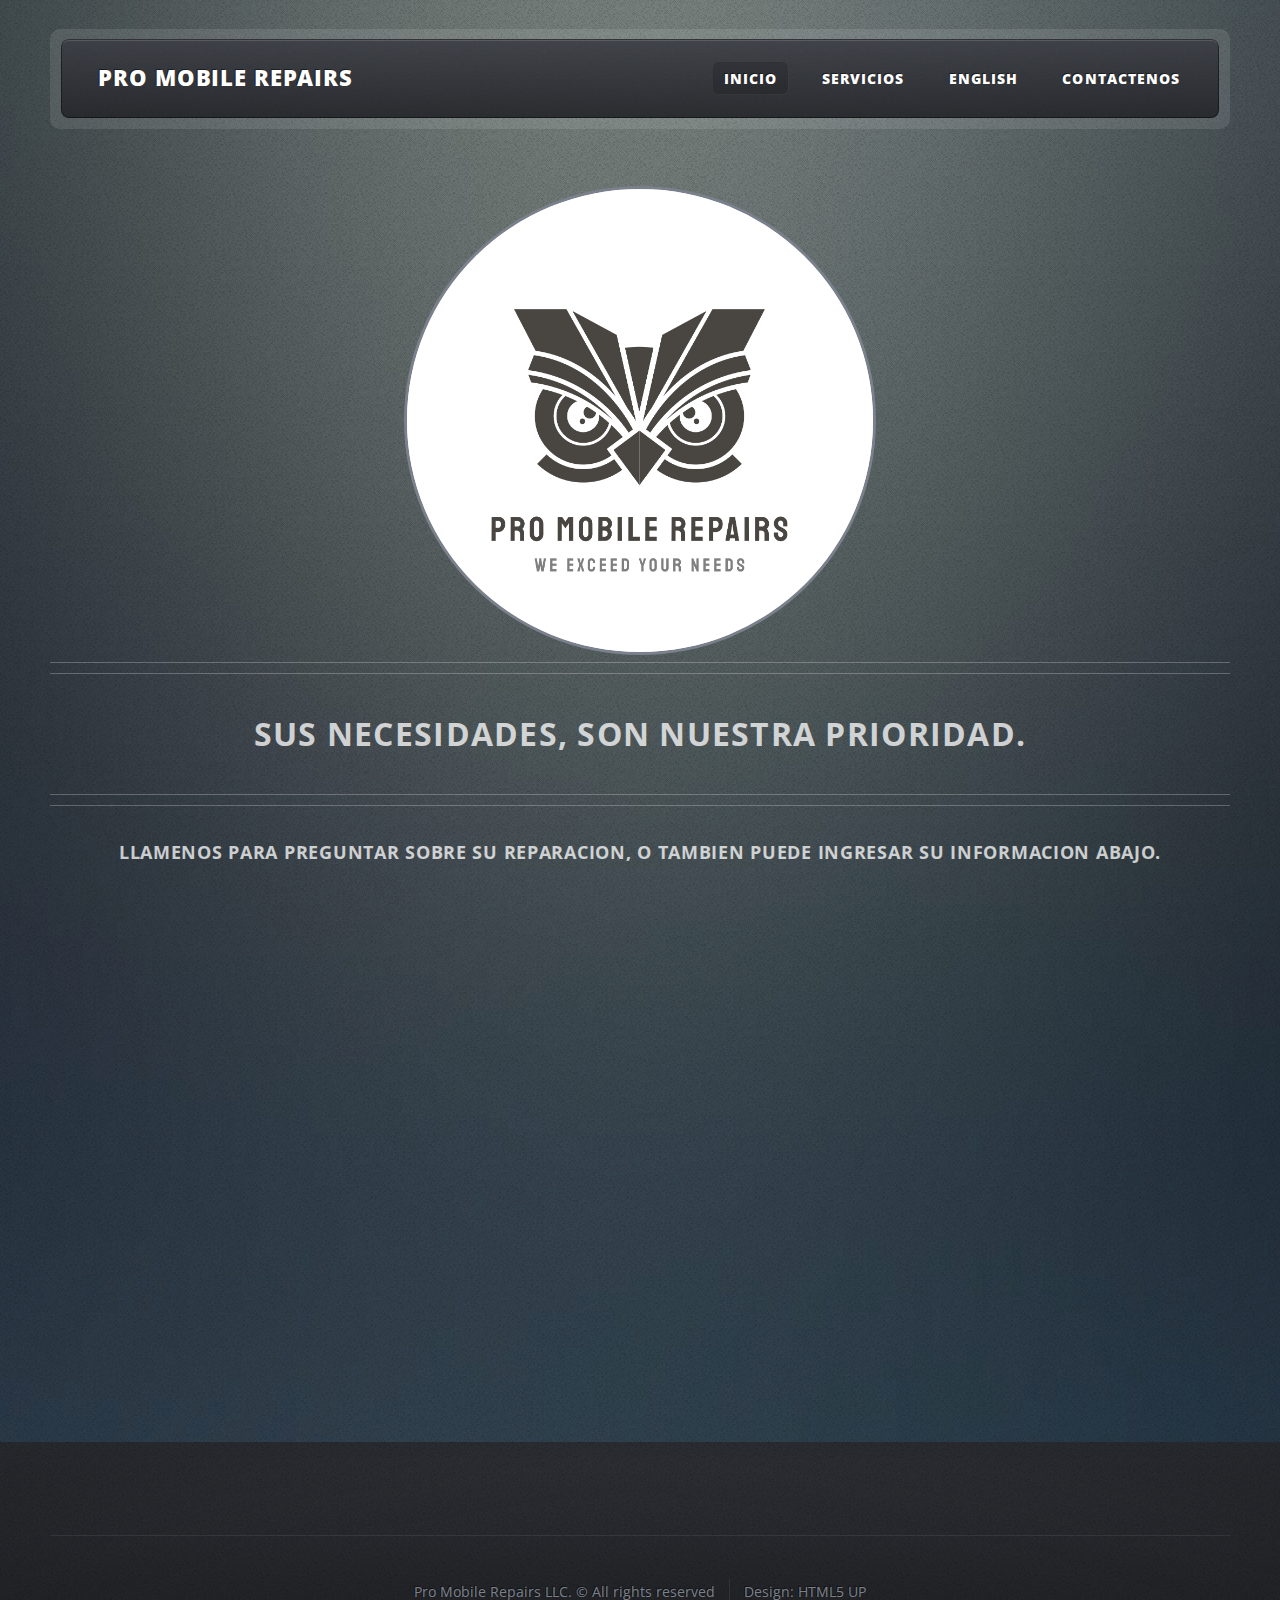
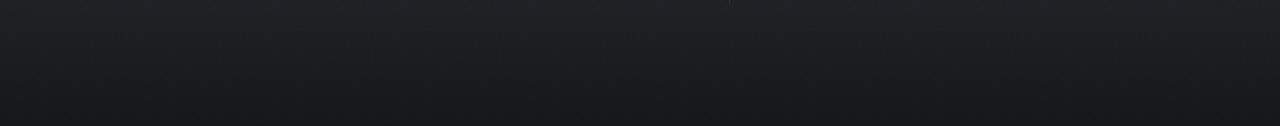
<file: left-sidebar.html>
<!DOCTYPE HTML>

<html>
	<head>
		<title>Pro Mobile Repairs</title>
		<meta charset="utf-8" />
		<meta name="viewport" content="width=device-width, initial-scale=1, user-scalable=no" />
		<link rel="stylesheet" href="assets/css/main.css" />
	</head>
	<body class="homepage is-preload">
		<div id="page-wrapper">

			<!-- Header -->
				<div id="header-wrapper">
					<div class="container">

						<!-- Header -->
							<header id="header">
								<div class="inner">

									<!-- Logo -->
										<h1><a href="index.html" id="logo">Pro Mobile Repairs</a></h1>

									<!-- Nav -->
										<nav id="nav">
											<ul>
												<li class="current_page_item"><a href="index.html">Inicio</a></li>
												<li>
													<a href="#">Servicios</a>
													<ul>
														<li>
															<a href="#">Cell Phone Repair</a>
															<ul>
																<li><a href="#">Apple</a></li>
																<li><a href="#">Samsung</a></li>
																<li><a href="#">Google</a></li>
																<li><a href="#">HTC</a></li>
															</ul>
														</li>
														<li>
															<a href="#">Computer Repair</a>
															<ul>
																<li><a href="#">Mac</a></li>
																<li><a href="#">Windows</a></li>
															</ul>
														</li>
														<li>
															<a href="#">Video Game Console Repair</a>
															<ul>
																<li><a href="#">PS4</a></li>
																<li><a href="#">XBOX</a></li>
															</ul>
														</li>
													</ul>
												</li>
												<li><a href="index.html">English</a></li>
												<!-- <li><a href="right-sidebar.html">Right Sidebar</a></li> -->
												<li><a href="no-sidebar.html">Contactenos</a></li>
											</ul>
										</nav>

								</div>
							</header>

						<!-- Banner -->
							<div id="banner">
								<img src="images/pmrLogo.png"/>
								<h2>Sus necesidades, son nuestra prioridad.</a></h2>

								<p>Llamenos para preguntar sobre su reparacion, o tambien puede ingresar su informacion abajo.</p>
								<iframe src="https://promobilerepairs.repairq.io/t" style="display:block;margin:auto;border:0;width:100%;min-width:320px;min-height:480px;"></iframe>
							</div>

					</div>
				</div>

			<!-- Main Wrapper -->
				<!-- <div id="main-wrapper">
					<div class="wrapper style1">
						<!-- <div class="inner">

							
								<section class="container box feature1">
									<div class="row">
										<div class="col-12">
											<header class="first major">
												<h2>This is an important heading</h2>
												<p>And this is where we talk about why we’re <strong>pretty awesome</strong> ...</p>
											</header>
										</div>
										<div class="col-4 col-12-medium">
											<section>
												<a href="#" class="image featured"><img src="images/pic01.jpg" alt="" /></a>
												<header class="second icon solid fa-user">
													<h3>Here's a Heading</h3>
													<p>And a subtitle</p>
												</header>
											</section>
										</div>
										<div class="col-4 col-12-medium">
											<section>
												<a href="#" class="image featured"><img src="images/pic02.jpg" alt="" /></a>
												<header class="second icon solid fa-cog">
													<h3>Also a Heading</h3>
													<p>And another subtitle</p>
												</header>
											</section>
										</div>
										<div class="col-4 col-12-medium">
											<section>
												<a href="#" class="image featured"><img src="images/pic03.jpg" alt="" /></a>
												<header class="second icon solid fa-chart-bar">
													<h3>Another Heading</h3>
													<p>And yes, a subtitle</p>
												</header>
											</section>
										</div>
										<div class="col-12">
											<p>Phasellus quam turpis, feugiat sit amet ornare in, hendrerit in lectus. Praesent semper
											bibendum ipsum, et tristique augue fringilla eu. Vivamus id risus vel dolor auctor euismod
											quis eget mi. Etiam eu ante risus. Aliquam erat volutpat. Aliquam luctus mattis lectus sit
											amet pulvinar. Nam nec turpis.</p>
										</div>
									</div>
								</section>

						</div> 
					</div> -->
					<!-- <div class="wrapper style2">
						<div class="inner">

							
								<section class="container box feature2">
									<div class="row">
										<div class="col-6 col-12-medium">
											<section>
												<header class="major">
													<h2>And this is a subheading</h2>
													<p>It’s important but clearly not *that* important</p>
												</header>
												<p>Phasellus quam turpis, feugiat sit amet ornare in, hendrerit in lectus.
												Praesent semper mod quis eget mi. Etiam eu ante risus. Aliquam erat volutpat.
												Aliquam luctus et mattis lectus sit amet pulvinar. Nam turpis nisi
												consequat etiam.</p>
												<footer>
													<a href="#" class="button medium icon solid fa-arrow-circle-right">Let's do this</a>
												</footer>
											</section>
										</div>
										<div class="col-6 col-12-medium">
											<section>
												<header class="major">
													<h2>This is also a subheading</h2>
													<p>And is as unimportant as the other one</p>
												</header>
												<p>Phasellus quam turpis, feugiat sit amet ornare in, hendrerit in lectus.
												Praesent semper mod quis eget mi. Etiam eu ante risus. Aliquam erat volutpat.
												Aliquam luctus et mattis lectus sit amet pulvinar. Nam turpis nisi
												consequat etiam.</p>
												<footer>
													<a href="#" class="button medium alt icon solid fa-info-circle">Wait, what?</a>
												</footer>
											</section>
										</div>
									</div>
								</section>

							</div>
					</div> 
					<div class="wrapper style3">
						<div class="inner">
							<div class="container">
								<div class="row">
									<div class="col-8 col-12-medium">

										
											<section class="box article-list">
												<h2 class="icon fa-file-alt">Recent Posts</h2>

												
													<article class="box excerpt">
														<a href="#" class="image left"><img src="images/pic04.jpg" alt="" /></a>
														<div>
															<header>
																<span class="date">July 24</span>
																<h3><a href="#">Repairing a hyperspace window</a></h3>
															</header>
															<p>Phasellus quam turpis, feugiat sit amet ornare in, hendrerit in lectus
															semper mod quisturpis nisi consequat etiam lorem. Phasellus quam turpis,
															feugiat et sit amet ornare in, hendrerit in lectus semper mod quis eget mi dolore.</p>
														</div>
													</article>

												
													<article class="box excerpt">
														<a href="#" class="image left"><img src="images/pic05.jpg" alt="" /></a>
														<div>
															<header>
																<span class="date">July 18</span>
																<h3><a href="#">Adventuring with a knee injury</a></h3>
															</header>
															<p>Phasellus quam turpis, feugiat sit amet ornare in, hendrerit in lectus
															semper mod quisturpis nisi consequat etiam lorem. Phasellus quam turpis,
															feugiat et sit amet ornare in, hendrerit in lectus semper mod quis eget mi dolore.</p>
														</div>
													</article>

												
													<article class="box excerpt">
														<a href="#" class="image left"><img src="images/pic06.jpg" alt="" /></a>
														<div>
															<header>
																<span class="date">July 14</span>
																<h3><a href="#">Preparing for Y2K38</a></h3>
															</header>
															<p>Phasellus quam turpis, feugiat sit amet ornare in, hendrerit in lectus
															semper mod quisturpis nisi consequat etiam lorem. Phasellus quam turpis,
															feugiat et sit amet ornare in, hendrerit in lectus semper mod quis eget mi dolore.</p>
														</div>
													</article>

											</section>
									</div>
									<div class="col-4 col-12-medium">

										
											<section class="box spotlight">
												<h2 class="icon fa-file-alt">Spotlight</h2>
												<article>
													<a href="#" class="image featured"><img src="images/pic07.jpg" alt=""></a>
													<header>
														<h3><a href="#">Neural Implants</a></h3>
														<p>The pros and cons. Mostly cons.</p>
													</header>
													<p>Phasellus quam turpis, feugiat sit amet ornare in, hendrerit in lectus semper mod
													quisturpis nisi consequat ornare in, hendrerit in lectus semper mod quis eget mi quat etiam
													lorem. Phasellus quam turpis, feugiat sed et lorem ipsum dolor consequat dolor feugiat sed
													et tempus consequat etiam.</p>
													<p>Lorem ipsum dolor quam turpis, feugiat sit amet ornare in, hendrerit in lectus semper
													mod quisturpis nisi consequat etiam lorem sed amet quam turpis.</p>
													<footer>
														<a href="#" class="button alt icon solid fa-file-alt">Continue Reading</a>
													</footer>
												</article>
											</section>

									</div>
								</div>
							</div>
						</div>
					</div>
				</div> -->

			<!-- Footer Wrapper -->
				<div id="footer-wrapper">
					<footer id="footer" class="container">
						<div class="row">
							<div class="col-12">
								<div id="copyright">
									<ul class="menu">
										<li>Pro Mobile Repairs LLC. &copy; All rights reserved</li><li>Design: HTML5 UP</a></li>
									</ul>
								</div>
							</div>
						</div>
					</footer>
				</div>

		</div>

		<!-- Scripts -->
			<script src="assets/js/jquery.min.js"></script>
			<script src="assets/js/jquery.dropotron.min.js"></script>
			<script src="assets/js/browser.min.js"></script>
			<script src="assets/js/breakpoints.min.js"></script>
			<script src="assets/js/util.js"></script>
			<script src="assets/js/main.js"></script>

	</body>
</html>
</file>
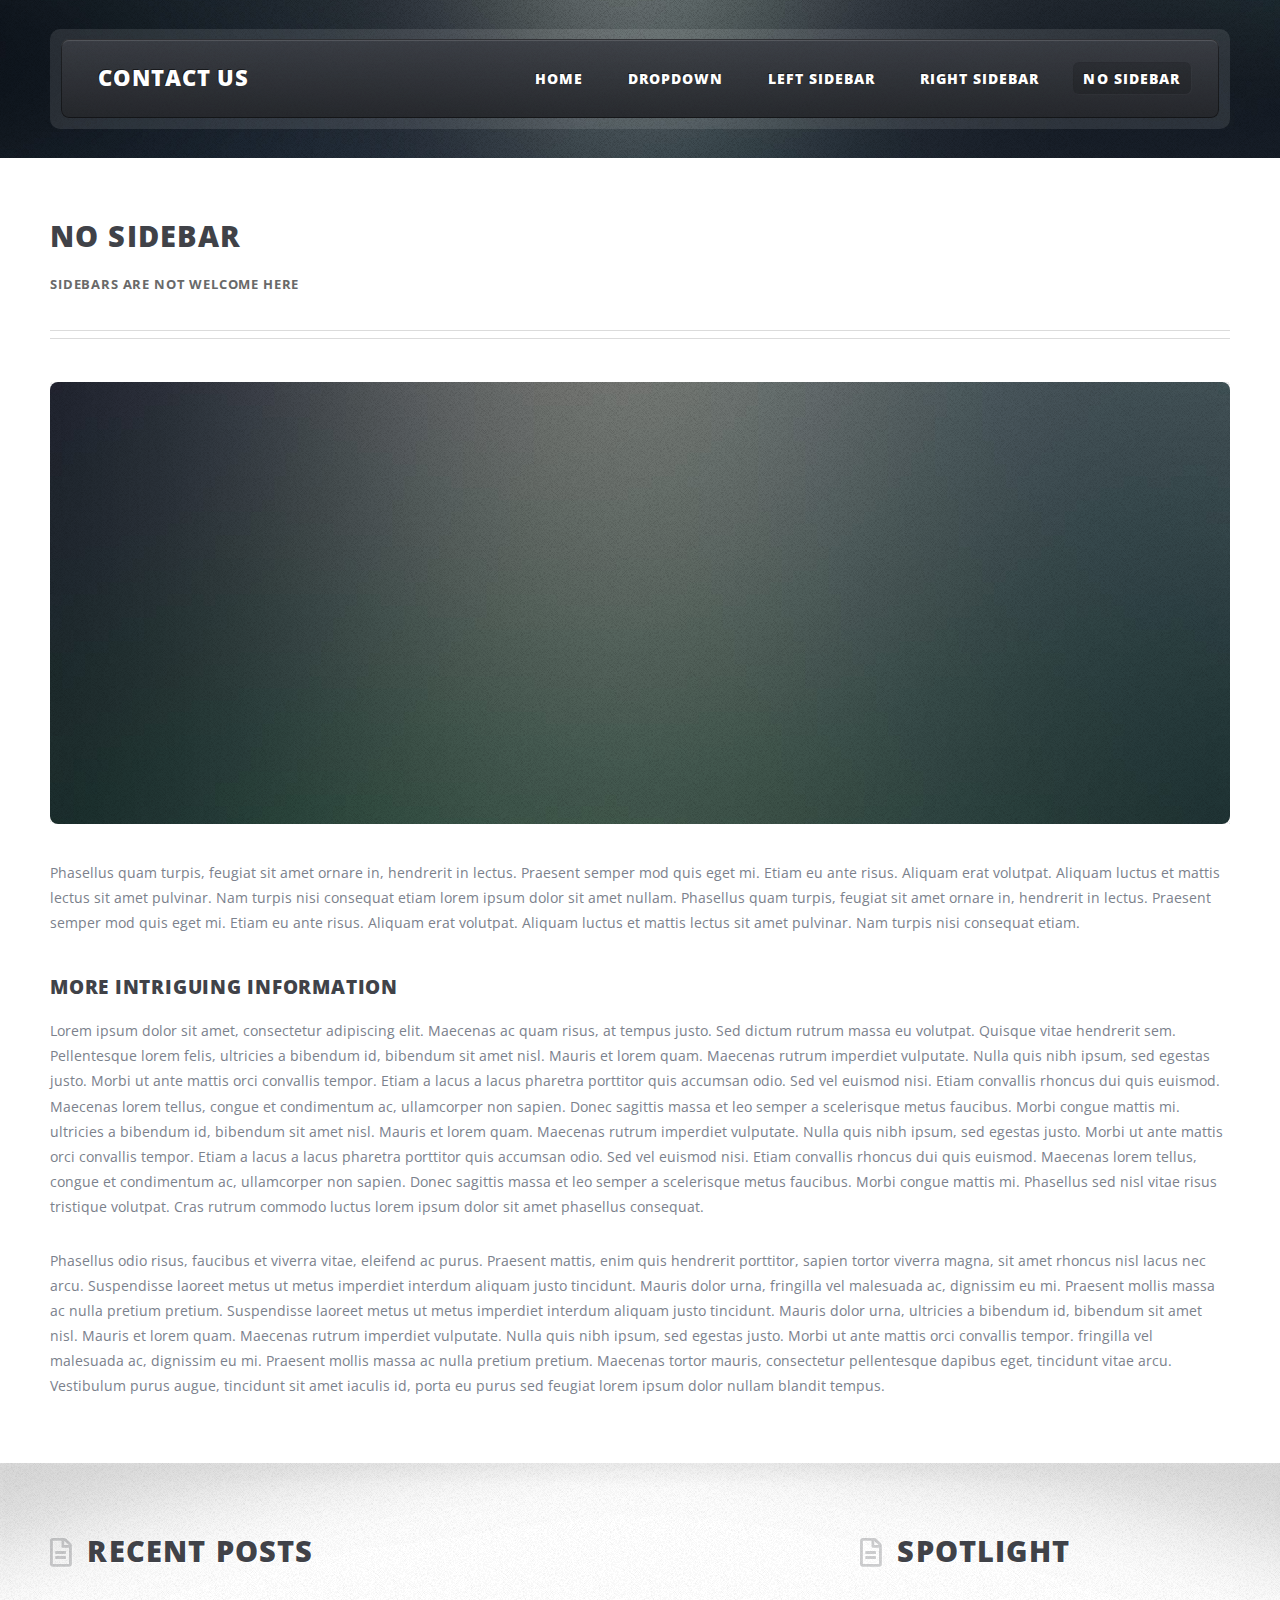
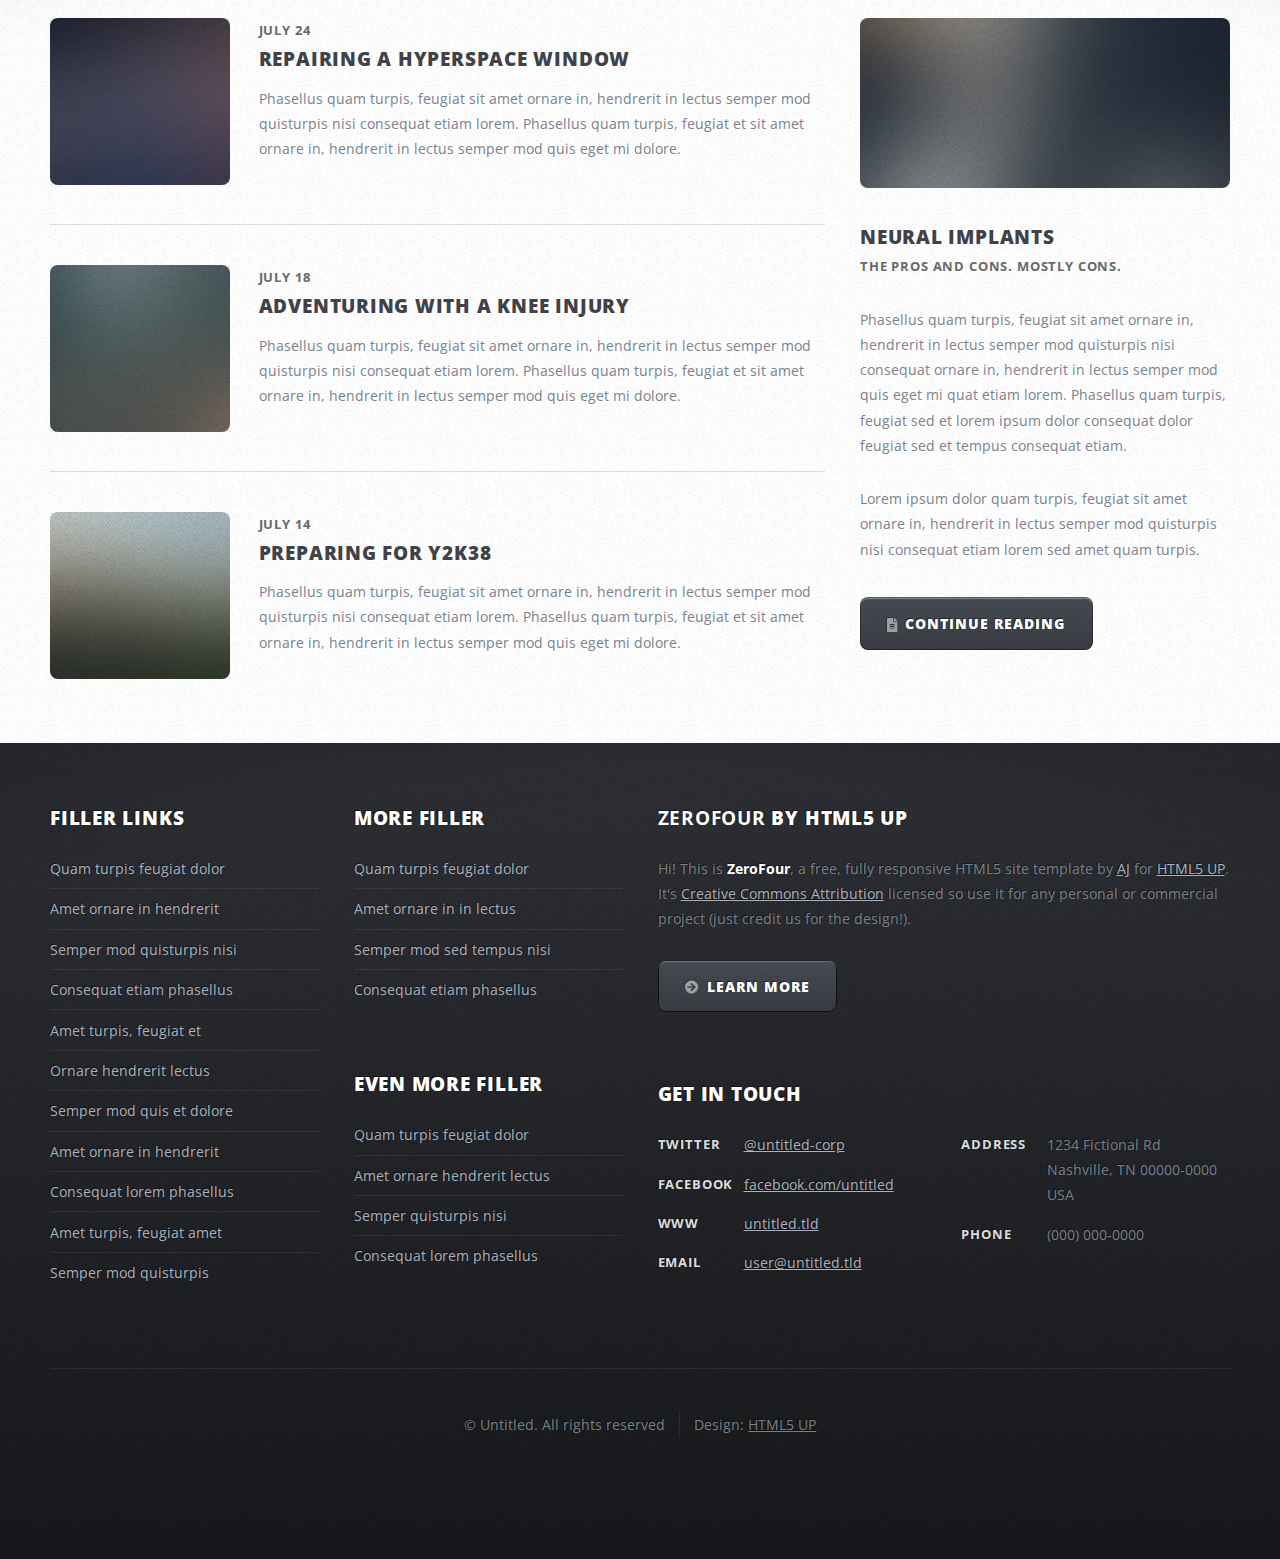
<file: no-sidebar.html>
<!DOCTYPE HTML>
<!--
	ZeroFour by HTML5 UP
	html5up.net | @ajlkn
	Free for personal and commercial use under the CCA 3.0 license (html5up.net/license)
-->
<html>
	<head>
		<title>Contact Us</title>
		<meta charset="utf-8" />
		<meta name="viewport" content="width=device-width, initial-scale=1, user-scalable=no" />
		<link rel="stylesheet" href="assets/css/main.css" />
	</head>
	<body class="no-sidebar is-preload">
		<div id="page-wrapper">

			<!-- Header Wrapper -->
				<div id="header-wrapper">
					<div class="container">

						<!-- Header -->
							<header id="header">
								<div class="inner">

									<!-- Logo -->
										<h1><a href="index.html" id="logo">Contact us</a></h1>

									<!-- Nav -->
										<nav id="nav">
											<ul>
												<li><a href="index.html">Home</a></li>
												<li>
													<a href="#">Dropdown</a>
													<ul>
														<li><a href="#">Lorem ipsum dolor</a></li>
														<li><a href="#">Magna phasellus</a></li>
														<li>
															<a href="#">Phasellus consequat</a>
															<ul>
																<li><a href="#">Lorem ipsum dolor</a></li>
																<li><a href="#">Phasellus consequat</a></li>
																<li><a href="#">Magna phasellus</a></li>
																<li><a href="#">Etiam dolore nisl</a></li>
															</ul>
														</li>
														<li><a href="#">Veroeros feugiat</a></li>
													</ul>
												</li>
												<li><a href="left-sidebar.html">Left Sidebar</a></li>
												<li><a href="right-sidebar.html">Right Sidebar</a></li>
												<li class="current_page_item"><a href="no-sidebar.html">No Sidebar</a></li>
											</ul>
										</nav>

								</div>
							</header>

					</div>
				</div>

			<!-- Main Wrapper -->
				<div id="main-wrapper">
					<div class="wrapper style2">
						<div class="inner">
							<div class="container">
								<div id="content">

									<!-- Content -->

										<article>
											<header class="major">
												<h2>No Sidebar</h2>
												<p>Sidebars are not welcome here</p>
											</header>

											<span class="image featured"><img src="images/pic08.jpg" alt="" /></span>

											<p>Phasellus quam turpis, feugiat sit amet ornare in, hendrerit in lectus.
											Praesent semper mod quis eget mi. Etiam eu ante risus. Aliquam erat volutpat.
											Aliquam luctus et mattis lectus sit amet pulvinar. Nam turpis nisi
											consequat etiam lorem ipsum dolor sit amet nullam. Phasellus quam turpis,
											feugiat sit amet ornare in, hendrerit in lectus. Praesent semper mod quis
											eget mi. Etiam eu ante risus. Aliquam erat volutpat. Aliquam luctus et
											mattis lectus sit amet pulvinar. Nam turpis nisi consequat etiam.</p>

											<h3>More intriguing information</h3>
											<p>Lorem ipsum dolor sit amet, consectetur adipiscing elit. Maecenas ac quam risus, at tempus
											justo. Sed dictum rutrum massa eu volutpat. Quisque vitae hendrerit sem. Pellentesque lorem felis,
											ultricies a bibendum id, bibendum sit amet nisl. Mauris et lorem quam. Maecenas rutrum imperdiet
											vulputate. Nulla quis nibh ipsum, sed egestas justo. Morbi ut ante mattis orci convallis tempor.
											Etiam a lacus a lacus pharetra porttitor quis accumsan odio. Sed vel euismod nisi. Etiam convallis
											rhoncus dui quis euismod. Maecenas lorem tellus, congue et condimentum ac, ullamcorper non sapien.
											Donec sagittis massa et leo semper a scelerisque metus faucibus. Morbi congue mattis mi.
											ultricies a bibendum id, bibendum sit amet nisl. Mauris et lorem quam. Maecenas rutrum imperdiet
											vulputate. Nulla quis nibh ipsum, sed egestas justo. Morbi ut ante mattis orci convallis tempor.
											Etiam a lacus a lacus pharetra porttitor quis accumsan odio. Sed vel euismod nisi. Etiam convallis
											rhoncus dui quis euismod. Maecenas lorem tellus, congue et condimentum ac, ullamcorper non sapien.
											Donec sagittis massa et leo semper a scelerisque metus faucibus. Morbi congue mattis mi.
											Phasellus sed nisl vitae risus tristique volutpat. Cras rutrum commodo luctus lorem ipsum
											dolor sit amet phasellus consequat.</p>

											<p>Phasellus odio risus, faucibus et viverra vitae, eleifend ac purus. Praesent mattis, enim
											quis hendrerit porttitor, sapien tortor viverra magna, sit amet rhoncus nisl lacus nec arcu.
											Suspendisse laoreet metus ut metus imperdiet interdum aliquam justo tincidunt. Mauris dolor urna,
											fringilla vel malesuada ac, dignissim eu mi. Praesent mollis massa ac nulla pretium pretium.
											Suspendisse laoreet metus ut metus imperdiet interdum aliquam justo tincidunt. Mauris dolor urna,
											ultricies a bibendum id, bibendum sit amet nisl. Mauris et lorem quam. Maecenas rutrum imperdiet
											vulputate. Nulla quis nibh ipsum, sed egestas justo. Morbi ut ante mattis orci convallis tempor.
											fringilla vel malesuada ac, dignissim eu mi. Praesent mollis massa ac nulla pretium pretium.
											Maecenas tortor mauris, consectetur pellentesque dapibus eget, tincidunt vitae arcu.
											Vestibulum purus augue, tincidunt sit amet iaculis id, porta eu purus sed feugiat lorem ipsum
											dolor nullam blandit tempus.</p>
										</article>

								</div>
							</div>
						</div>
					</div>
					<div class="wrapper style3">
						<div class="inner">
							<div class="container">
								<div class="row">
									<div class="col-8 col-12-medium">

										<!-- Article list -->
											<section class="box article-list">
												<h2 class="icon fa-file-alt">Recent Posts</h2>

												<!-- Excerpt -->
													<article class="box excerpt">
														<a href="#" class="image left"><img src="images/pic04.jpg" alt="" /></a>
														<div>
															<header>
																<span class="date">July 24</span>
																<h3><a href="#">Repairing a hyperspace window</a></h3>
															</header>
															<p>Phasellus quam turpis, feugiat sit amet ornare in, hendrerit in lectus
															semper mod quisturpis nisi consequat etiam lorem. Phasellus quam turpis,
															feugiat et sit amet ornare in, hendrerit in lectus semper mod quis eget mi dolore.</p>
														</div>
													</article>

												<!-- Excerpt -->
													<article class="box excerpt">
														<a href="#" class="image left"><img src="images/pic05.jpg" alt="" /></a>
														<div>
															<header>
																<span class="date">July 18</span>
																<h3><a href="#">Adventuring with a knee injury</a></h3>
															</header>
															<p>Phasellus quam turpis, feugiat sit amet ornare in, hendrerit in lectus
															semper mod quisturpis nisi consequat etiam lorem. Phasellus quam turpis,
															feugiat et sit amet ornare in, hendrerit in lectus semper mod quis eget mi dolore.</p>
														</div>
													</article>

												<!-- Excerpt -->
													<article class="box excerpt">
														<a href="#" class="image left"><img src="images/pic06.jpg" alt="" /></a>
														<div>
															<header>
																<span class="date">July 14</span>
																<h3><a href="#">Preparing for Y2K38</a></h3>
															</header>
															<p>Phasellus quam turpis, feugiat sit amet ornare in, hendrerit in lectus
															semper mod quisturpis nisi consequat etiam lorem. Phasellus quam turpis,
															feugiat et sit amet ornare in, hendrerit in lectus semper mod quis eget mi dolore.</p>
														</div>
													</article>

											</section>
									</div>
									<div class="col-4 col-12-medium">

										<!-- Spotlight -->
											<section class="box spotlight">
												<h2 class="icon fa-file-alt">Spotlight</h2>
												<article>
													<a href="#" class="image featured"><img src="images/pic07.jpg" alt=""></a>
													<header>
														<h3><a href="#">Neural Implants</a></h3>
														<p>The pros and cons. Mostly cons.</p>
													</header>
													<p>Phasellus quam turpis, feugiat sit amet ornare in, hendrerit in lectus semper mod
													quisturpis nisi consequat ornare in, hendrerit in lectus semper mod quis eget mi quat etiam
													lorem. Phasellus quam turpis, feugiat sed et lorem ipsum dolor consequat dolor feugiat sed
													et tempus consequat etiam.</p>
													<p>Lorem ipsum dolor quam turpis, feugiat sit amet ornare in, hendrerit in lectus semper
													mod quisturpis nisi consequat etiam lorem sed amet quam turpis.</p>
													<footer>
														<a href="#" class="button alt icon solid fa-file-alt">Continue Reading</a>
													</footer>
												</article>
											</section>

									</div>
								</div>
							</div>
						</div>
					</div>
				</div>

			<!-- Footer Wrapper -->
				<div id="footer-wrapper">
					<footer id="footer" class="container">
						<div class="row">
							<div class="col-3 col-6-medium col-12-small">

								<!-- Links -->
									<section>
										<h2>Filler Links</h2>
										<ul class="divided">
											<li><a href="#">Quam turpis feugiat dolor</a></li>
											<li><a href="#">Amet ornare in hendrerit </a></li>
											<li><a href="#">Semper mod quisturpis nisi</a></li>
											<li><a href="#">Consequat etiam phasellus</a></li>
											<li><a href="#">Amet turpis, feugiat et</a></li>
											<li><a href="#">Ornare hendrerit lectus</a></li>
											<li><a href="#">Semper mod quis et dolore</a></li>
											<li><a href="#">Amet ornare in hendrerit</a></li>
											<li><a href="#">Consequat lorem phasellus</a></li>
											<li><a href="#">Amet turpis, feugiat amet</a></li>
											<li><a href="#">Semper mod quisturpis</a></li>
										</ul>
									</section>

							</div>
							<div class="col-3 col-6-medium col-12-small">

								<!-- Links -->
									<section>
										<h2>More Filler</h2>
										<ul class="divided">
											<li><a href="#">Quam turpis feugiat dolor</a></li>
											<li><a href="#">Amet ornare in in lectus</a></li>
											<li><a href="#">Semper mod sed tempus nisi</a></li>
											<li><a href="#">Consequat etiam phasellus</a></li>
										</ul>
									</section>

								<!-- Links -->
									<section>
										<h2>Even More Filler</h2>
										<ul class="divided">
											<li><a href="#">Quam turpis feugiat dolor</a></li>
											<li><a href="#">Amet ornare hendrerit lectus</a></li>
											<li><a href="#">Semper quisturpis nisi</a></li>
											<li><a href="#">Consequat lorem phasellus</a></li>
										</ul>
									</section>

							</div>
							<div class="col-6 col-12-medium imp-medium">

								<!-- About -->
									<section>
										<h2><strong>ZeroFour</strong> by HTML5 UP</h2>
										<p>Hi! This is <strong>ZeroFour</strong>, a free, fully responsive HTML5 site
										template by <a href="http://twitter.com/ajlkn">AJ</a> for <a href="http://html5up.net/">HTML5 UP</a>.
										It's <a href="http://html5up.net/license/">Creative Commons Attribution</a>
										licensed so use it for any personal or commercial project (just credit us
										for the design!).</p>
										<a href="#" class="button alt icon solid fa-arrow-circle-right">Learn More</a>
									</section>

								<!-- Contact -->
									<section>
										<h2>Get in touch</h2>
										<div>
											<div class="row">
												<div class="col-6 col-12-small">
													<dl class="contact">
														<dt>Twitter</dt>
														<dd><a href="#">@untitled-corp</a></dd>
														<dt>Facebook</dt>
														<dd><a href="#">facebook.com/untitled</a></dd>
														<dt>WWW</dt>
														<dd><a href="#">untitled.tld</a></dd>
														<dt>Email</dt>
														<dd><a href="#">user@untitled.tld</a></dd>
													</dl>
												</div>
												<div class="col-6 col-12-small">
													<dl class="contact">
														<dt>Address</dt>
														<dd>
															1234 Fictional Rd<br />
															Nashville, TN 00000-0000<br />
															USA
														</dd>
														<dt>Phone</dt>
														<dd>(000) 000-0000</dd>
													</dl>
												</div>
											</div>
										</div>
									</section>

							</div>
							<div class="col-12">
								<div id="copyright">
									<ul class="menu">
										<li>&copy; Untitled. All rights reserved</li><li>Design: <a href="http://html5up.net">HTML5 UP</a></li>
									</ul>
								</div>
							</div>
						</div>
					</footer>
				</div>

		</div>

		<!-- Scripts -->
			<script src="assets/js/jquery.min.js"></script>
			<script src="assets/js/jquery.dropotron.min.js"></script>
			<script src="assets/js/browser.min.js"></script>
			<script src="assets/js/breakpoints.min.js"></script>
			<script src="assets/js/util.js"></script>
			<script src="assets/js/main.js"></script>

	</body>
</html>
</file>
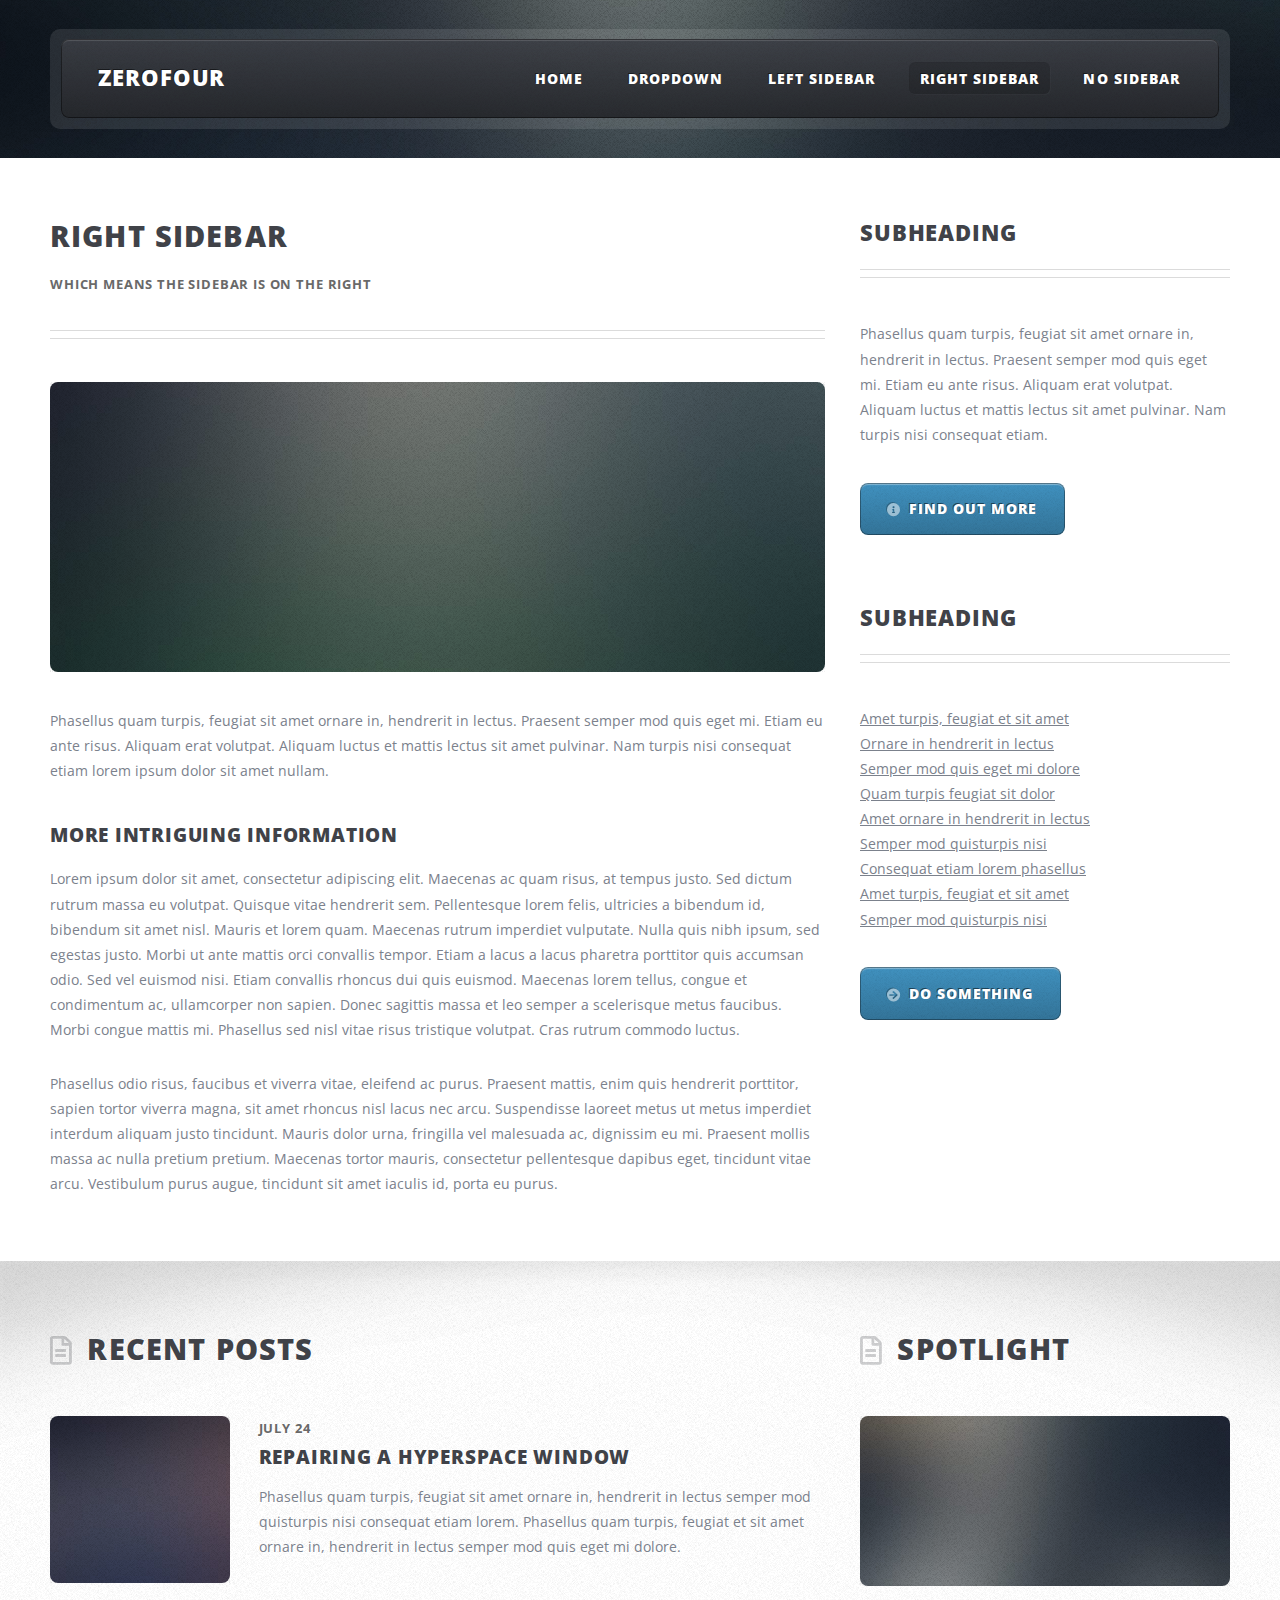
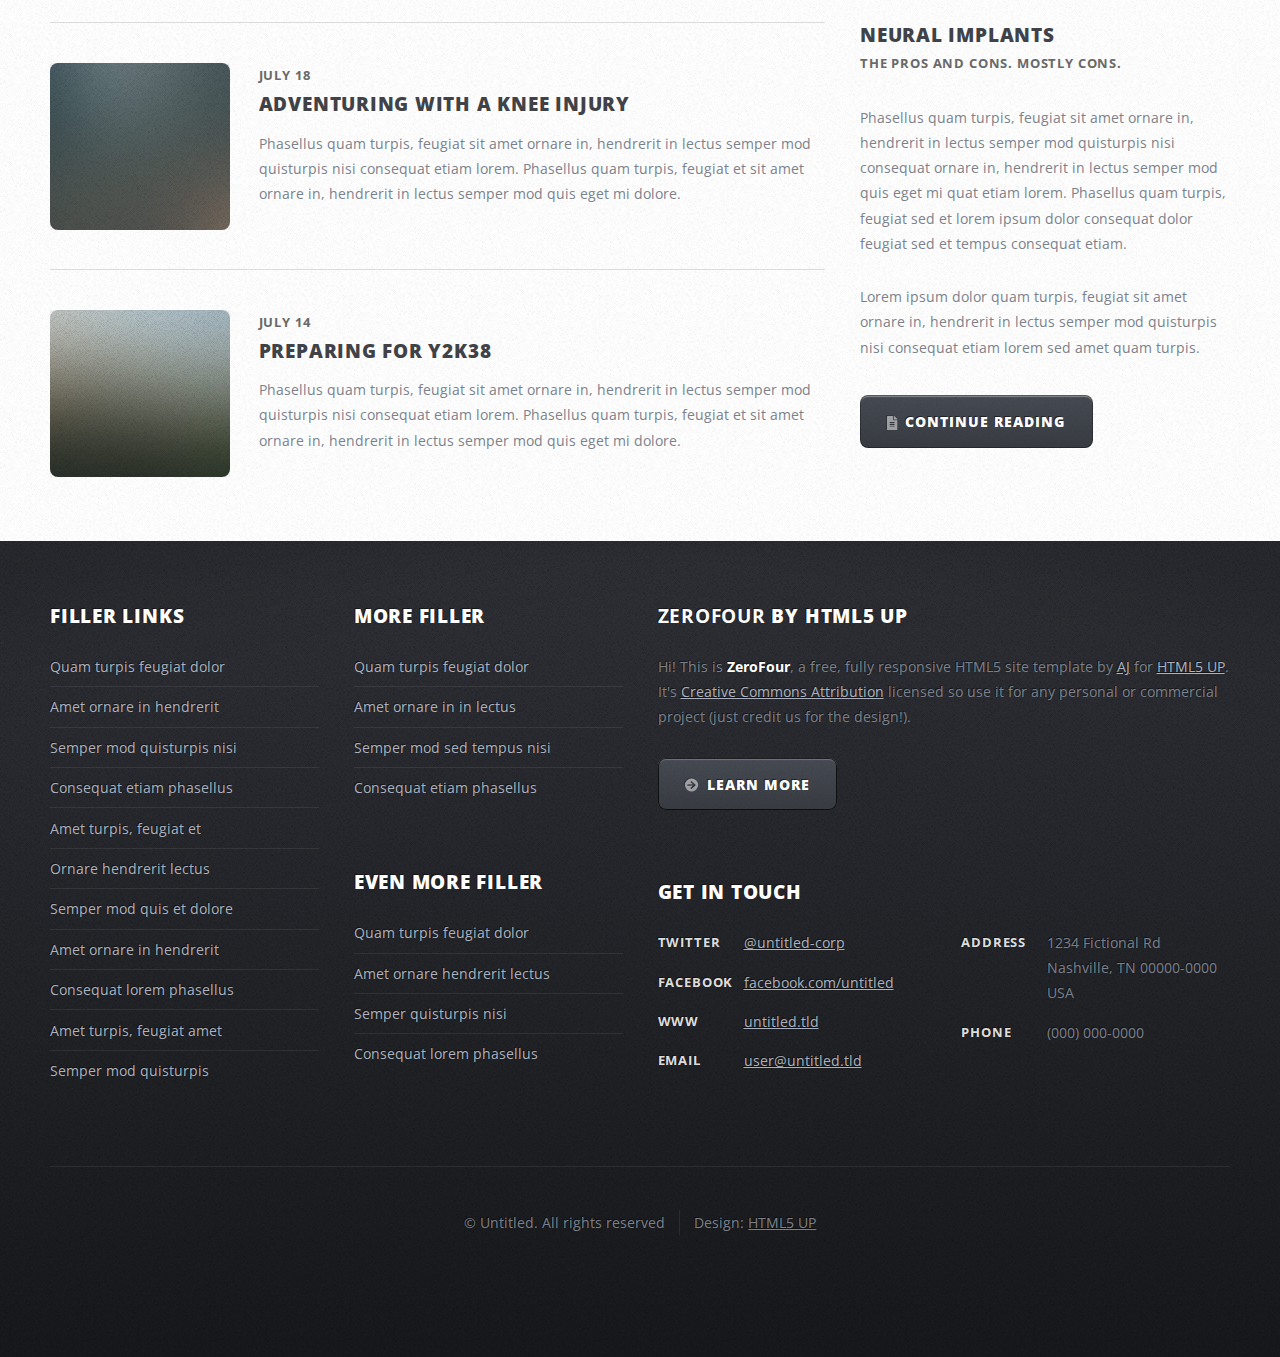
<file: right-sidebar.html>
<!DOCTYPE HTML>
<!--
	ZeroFour by HTML5 UP
	html5up.net | @ajlkn
	Free for personal and commercial use under the CCA 3.0 license (html5up.net/license)
-->
<html>
	<head>
		<title>Right Sidebar - ZeroFour by HTML5 UP</title>
		<meta charset="utf-8" />
		<meta name="viewport" content="width=device-width, initial-scale=1, user-scalable=no" />
		<link rel="stylesheet" href="assets/css/main.css" />
	</head>
	<body class="right-sidebar is-preload">
		<div id="page-wrapper">

			<!-- Header Wrapper -->
				<div id="header-wrapper">
					<div class="container">

						<!-- Header -->
							<header id="header">
								<div class="inner">

									<!-- Logo -->
										<h1><a href="index.html" id="logo">ZeroFour</a></h1>

									<!-- Nav -->
										<nav id="nav">
											<ul>
												<li><a href="index.html">Home</a></li>
												<li>
													<a href="#">Dropdown</a>
													<ul>
														<li><a href="#">Lorem ipsum dolor</a></li>
														<li><a href="#">Magna phasellus</a></li>
														<li>
															<a href="#">Phasellus consequat</a>
															<ul>
																<li><a href="#">Lorem ipsum dolor</a></li>
																<li><a href="#">Phasellus consequat</a></li>
																<li><a href="#">Magna phasellus</a></li>
																<li><a href="#">Etiam dolore nisl</a></li>
															</ul>
														</li>
														<li><a href="#">Veroeros feugiat</a></li>
													</ul>
												</li>
												<li><a href="left-sidebar.html">Left Sidebar</a></li>
												<li class="current_page_item"><a href="right-sidebar.html">Right Sidebar</a></li>
												<li><a href="no-sidebar.html">No Sidebar</a></li>
											</ul>
										</nav>

								</div>
							</header>

					</div>
				</div>

			<!-- Main Wrapper -->
				<div id="main-wrapper">
					<div class="wrapper style2">
						<div class="inner">
							<div class="container">
								<div class="row">
									<div class="col-8 col-12-medium">
										<div id="content">

											<!-- Content -->

												<article>
													<header class="major">
														<h2>Right Sidebar</h2>
														<p>Which means the sidebar is on the right</p>
													</header>

													<span class="image featured"><img src="images/pic08.jpg" alt="" /></span>

													<p>Phasellus quam turpis, feugiat sit amet ornare in, hendrerit in lectus.
													Praesent semper mod quis eget mi. Etiam eu ante risus. Aliquam erat volutpat.
													Aliquam luctus et mattis lectus sit amet pulvinar. Nam turpis nisi
													consequat etiam lorem ipsum dolor sit amet nullam.</p>

													<h3>More intriguing information</h3>
													<p>Lorem ipsum dolor sit amet, consectetur adipiscing elit. Maecenas ac quam risus, at tempus
													justo. Sed dictum rutrum massa eu volutpat. Quisque vitae hendrerit sem. Pellentesque lorem felis,
													ultricies a bibendum id, bibendum sit amet nisl. Mauris et lorem quam. Maecenas rutrum imperdiet
													vulputate. Nulla quis nibh ipsum, sed egestas justo. Morbi ut ante mattis orci convallis tempor.
													Etiam a lacus a lacus pharetra porttitor quis accumsan odio. Sed vel euismod nisi. Etiam convallis
													rhoncus dui quis euismod. Maecenas lorem tellus, congue et condimentum ac, ullamcorper non sapien.
													Donec sagittis massa et leo semper a scelerisque metus faucibus. Morbi congue mattis mi.
													Phasellus sed nisl vitae risus tristique volutpat. Cras rutrum commodo luctus.</p>

													<p>Phasellus odio risus, faucibus et viverra vitae, eleifend ac purus. Praesent mattis, enim
													quis hendrerit porttitor, sapien tortor viverra magna, sit amet rhoncus nisl lacus nec arcu.
													Suspendisse laoreet metus ut metus imperdiet interdum aliquam justo tincidunt. Mauris dolor urna,
													fringilla vel malesuada ac, dignissim eu mi. Praesent mollis massa ac nulla pretium pretium.
													Maecenas tortor mauris, consectetur pellentesque dapibus eget, tincidunt vitae arcu.
													Vestibulum purus augue, tincidunt sit amet iaculis id, porta eu purus.</p>
												</article>

										</div>
									</div>
									<div class="col-4 col-12-medium">
										<div id="sidebar">

											<!-- Sidebar -->

												<section>
													<header class="major">
														<h2>Subheading</h2>
													</header>
													<p>Phasellus quam turpis, feugiat sit amet ornare in, hendrerit in lectus.
													Praesent semper mod quis eget mi. Etiam eu ante risus. Aliquam erat volutpat.
													Aliquam luctus et mattis lectus sit amet pulvinar. Nam turpis nisi
													consequat etiam.</p>
													<footer>
														<a href="#" class="button icon solid fa-info-circle">Find out more</a>
													</footer>
												</section>

												<section>
													<header class="major">
														<h2>Subheading</h2>
													</header>
													<ul class="style2">
														<li><a href="#">Amet turpis, feugiat et sit amet</a></li>
														<li><a href="#">Ornare in hendrerit in lectus</a></li>
														<li><a href="#">Semper mod quis eget mi dolore</a></li>
														<li><a href="#">Quam turpis feugiat sit dolor</a></li>
														<li><a href="#">Amet ornare in hendrerit in lectus</a></li>
														<li><a href="#">Semper mod quisturpis nisi</a></li>
														<li><a href="#">Consequat etiam lorem phasellus</a></li>
														<li><a href="#">Amet turpis, feugiat et sit amet</a></li>
														<li><a href="#">Semper mod quisturpis nisi</a></li>
													</ul>
													<footer>
														<a href="#" class="button icon solid fa-arrow-circle-right">Do Something</a>
													</footer>
												</section>

										</div>
									</div>
								</div>
							</div>
						</div>
					</div>
					<div class="wrapper style3">
						<div class="inner">
							<div class="container">
								<div class="row">
									<div class="col-8 col-12-medium">

										<!-- Article list -->
											<section class="box article-list">
												<h2 class="icon fa-file-alt">Recent Posts</h2>

												<!-- Excerpt -->
													<article class="box excerpt">
														<a href="#" class="image left"><img src="images/pic04.jpg" alt="" /></a>
														<div>
															<header>
																<span class="date">July 24</span>
																<h3><a href="#">Repairing a hyperspace window</a></h3>
															</header>
															<p>Phasellus quam turpis, feugiat sit amet ornare in, hendrerit in lectus
															semper mod quisturpis nisi consequat etiam lorem. Phasellus quam turpis,
															feugiat et sit amet ornare in, hendrerit in lectus semper mod quis eget mi dolore.</p>
														</div>
													</article>

												<!-- Excerpt -->
													<article class="box excerpt">
														<a href="#" class="image left"><img src="images/pic05.jpg" alt="" /></a>
														<div>
															<header>
																<span class="date">July 18</span>
																<h3><a href="#">Adventuring with a knee injury</a></h3>
															</header>
															<p>Phasellus quam turpis, feugiat sit amet ornare in, hendrerit in lectus
															semper mod quisturpis nisi consequat etiam lorem. Phasellus quam turpis,
															feugiat et sit amet ornare in, hendrerit in lectus semper mod quis eget mi dolore.</p>
														</div>
													</article>

												<!-- Excerpt -->
													<article class="box excerpt">
														<a href="#" class="image left"><img src="images/pic06.jpg" alt="" /></a>
														<div>
															<header>
																<span class="date">July 14</span>
																<h3><a href="#">Preparing for Y2K38</a></h3>
															</header>
															<p>Phasellus quam turpis, feugiat sit amet ornare in, hendrerit in lectus
															semper mod quisturpis nisi consequat etiam lorem. Phasellus quam turpis,
															feugiat et sit amet ornare in, hendrerit in lectus semper mod quis eget mi dolore.</p>
														</div>
													</article>

											</section>
									</div>
									<div class="col-4 col-12-medium">

										<!-- Spotlight -->
											<section class="box spotlight">
												<h2 class="icon fa-file-alt">Spotlight</h2>
												<article>
													<a href="#" class="image featured"><img src="images/pic07.jpg" alt=""></a>
													<header>
														<h3><a href="#">Neural Implants</a></h3>
														<p>The pros and cons. Mostly cons.</p>
													</header>
													<p>Phasellus quam turpis, feugiat sit amet ornare in, hendrerit in lectus semper mod
													quisturpis nisi consequat ornare in, hendrerit in lectus semper mod quis eget mi quat etiam
													lorem. Phasellus quam turpis, feugiat sed et lorem ipsum dolor consequat dolor feugiat sed
													et tempus consequat etiam.</p>
													<p>Lorem ipsum dolor quam turpis, feugiat sit amet ornare in, hendrerit in lectus semper
													mod quisturpis nisi consequat etiam lorem sed amet quam turpis.</p>
													<footer>
														<a href="#" class="button alt icon solid fa-file-alt">Continue Reading</a>
													</footer>
												</article>
											</section>

									</div>
								</div>
							</div>
						</div>
					</div>
				</div>

			<!-- Footer Wrapper -->
				<div id="footer-wrapper">
					<footer id="footer" class="container">
						<div class="row">
							<div class="col-3 col-6-medium col-12-small">

								<!-- Links -->
									<section>
										<h2>Filler Links</h2>
										<ul class="divided">
											<li><a href="#">Quam turpis feugiat dolor</a></li>
											<li><a href="#">Amet ornare in hendrerit </a></li>
											<li><a href="#">Semper mod quisturpis nisi</a></li>
											<li><a href="#">Consequat etiam phasellus</a></li>
											<li><a href="#">Amet turpis, feugiat et</a></li>
											<li><a href="#">Ornare hendrerit lectus</a></li>
											<li><a href="#">Semper mod quis et dolore</a></li>
											<li><a href="#">Amet ornare in hendrerit</a></li>
											<li><a href="#">Consequat lorem phasellus</a></li>
											<li><a href="#">Amet turpis, feugiat amet</a></li>
											<li><a href="#">Semper mod quisturpis</a></li>
										</ul>
									</section>

							</div>
							<div class="col-3 col-6-medium col-12-small">

								<!-- Links -->
									<section>
										<h2>More Filler</h2>
										<ul class="divided">
											<li><a href="#">Quam turpis feugiat dolor</a></li>
											<li><a href="#">Amet ornare in in lectus</a></li>
											<li><a href="#">Semper mod sed tempus nisi</a></li>
											<li><a href="#">Consequat etiam phasellus</a></li>
										</ul>
									</section>

								<!-- Links -->
									<section>
										<h2>Even More Filler</h2>
										<ul class="divided">
											<li><a href="#">Quam turpis feugiat dolor</a></li>
											<li><a href="#">Amet ornare hendrerit lectus</a></li>
											<li><a href="#">Semper quisturpis nisi</a></li>
											<li><a href="#">Consequat lorem phasellus</a></li>
										</ul>
									</section>

							</div>
							<div class="col-6 col-12-medium imp-medium">

								<!-- About -->
									<section>
										<h2><strong>ZeroFour</strong> by HTML5 UP</h2>
										<p>Hi! This is <strong>ZeroFour</strong>, a free, fully responsive HTML5 site
										template by <a href="http://twitter.com/ajlkn">AJ</a> for <a href="http://html5up.net/">HTML5 UP</a>.
										It's <a href="http://html5up.net/license/">Creative Commons Attribution</a>
										licensed so use it for any personal or commercial project (just credit us
										for the design!).</p>
										<a href="#" class="button alt icon solid fa-arrow-circle-right">Learn More</a>
									</section>

								<!-- Contact -->
									<section>
										<h2>Get in touch</h2>
										<div>
											<div class="row">
												<div class="col-6 col-12-small">
													<dl class="contact">
														<dt>Twitter</dt>
														<dd><a href="#">@untitled-corp</a></dd>
														<dt>Facebook</dt>
														<dd><a href="#">facebook.com/untitled</a></dd>
														<dt>WWW</dt>
														<dd><a href="#">untitled.tld</a></dd>
														<dt>Email</dt>
														<dd><a href="#">user@untitled.tld</a></dd>
													</dl>
												</div>
												<div class="col-6 col-12-small">
													<dl class="contact">
														<dt>Address</dt>
														<dd>
															1234 Fictional Rd<br />
															Nashville, TN 00000-0000<br />
															USA
														</dd>
														<dt>Phone</dt>
														<dd>(000) 000-0000</dd>
													</dl>
												</div>
											</div>
										</div>
									</section>

							</div>
							<div class="col-12">
								<div id="copyright">
									<ul class="menu">
										<li>&copy; Untitled. All rights reserved</li><li>Design: <a href="http://html5up.net">HTML5 UP</a></li>
									</ul>
								</div>
							</div>
						</div>
					</footer>
				</div>

		</div>

		<!-- Scripts -->
			<script src="assets/js/jquery.min.js"></script>
			<script src="assets/js/jquery.dropotron.min.js"></script>
			<script src="assets/js/browser.min.js"></script>
			<script src="assets/js/breakpoints.min.js"></script>
			<script src="assets/js/util.js"></script>
			<script src="assets/js/main.js"></script>

	</body>
</html>
</file>
<file: assets/css/main.css>
@import url("https://fonts.googleapis.com/css?family=Open+Sans:400,400italic,700,800");
@import url("fontawesome-all.min.css");

/*
	ZeroFour by HTML5 UP
	html5up.net | @ajlkn
	Free for personal and commercial use under the CCA 3.0 license (html5up.net/license)
*/

html, body, div, span, applet, object,
iframe, h1, h2, h3, h4, h5, h6, p, blockquote,
pre, a, abbr, acronym, address, big, cite,
code, del, dfn, em, img, ins, kbd, q, s, samp,
small, strike, strong, sub, sup, tt, var, b,
u, i, center, dl, dt, dd, ol, ul, li, fieldset,
form, label, legend, table, caption, tbody,
tfoot, thead, tr, th, td, article, aside,
canvas, details, embed, figure, figcaption,
footer, header, hgroup, menu, nav, output, ruby,
section, summary, time, mark, audio, video {
	margin: 0;
	padding: 0;
	border: 0;
	font-size: 100%;
	font: inherit;
	vertical-align: baseline;}

article, aside, details, figcaption, figure,
footer, header, hgroup, menu, nav, section {
	display: block;}

body {
	line-height: 1;
}

ol, ul {
	list-style: none;
}

blockquote, q {
	quotes: none;
}

	blockquote:before, blockquote:after, q:before, q:after {
		content: '';
		content: none;
	}

table {
	border-collapse: collapse;
	border-spacing: 0;
}

body {
	-webkit-text-size-adjust: none;
}

mark {
	background-color: transparent;
	color: inherit;
}

input::-moz-focus-inner {
	border: 0;
	padding: 0;
}

input, select, textarea {
	-moz-appearance: none;
	-webkit-appearance: none;
	-ms-appearance: none;
	appearance: none;
}

/* Basic */

	html {
		box-sizing: border-box;
	}

	*, *:before, *:after {
		box-sizing: inherit;
	}

	@-ms-viewport {
		width: device-width;
	}

	body {
		background: #303238 url("images/bg01.png");
	}

		body.is-preload * {
			-moz-transition: none !important;
			-webkit-transition: none !important;
			-ms-transition: none !important;
			transition: none !important;
			-moz-animation: none !important;
			-webkit-animation: none !important;
			-ms-animation: none !important;
			animation: none !important;
		}

	body, input, select, textarea {
		font-family: 'Open Sans', sans-serif;
		color: #7b818c;
		font-weight: 400;
		font-size: 11pt;
		line-height: 1.85em;
	}

	a {
		color: inherit;
		text-decoration: underline;
	}

		a:hover {
			text-decoration: none;
		}

	h1, h2, h3, h4, h5, h6 {
		text-transform: uppercase;
		font-weight: 800;
		letter-spacing: 0.04em;
		color: #404248;
		margin: 0 0 1em 0;
	}

	h1 a, h2 a, h3 a, h4 a, h5 a, h6 a {
		color: inherit;
		text-decoration: none;
		outline: 0;
	}

	h2 {
		font-size: 2em;
		margin: 0 0 1.5em 0;
		line-height: 1em;
	}

		h2.icon {
			line-height: 48px;
		}

			h2.icon:before {
				position: relative;
				top: 0.05em;
				margin-right: 0.5em;
				opacity: 0.25;
			}

	h3 {
		font-size: 1.35em;
		margin-top: 2em;
	}

	b, strong {
		color: #404248;
		font-weight: 700;
	}

	i, em {
		font-style: italic;
	}

	br.clear {
		clear: both;
	}

	sub {
		position: relative;
		top: 0.5em;
		font-size: 0.8em;
	}

	sup {
		position: relative;
		top: -0.5em;
		font-size: 0.8em;
	}

	hr {
		border: 0;
		border-top: solid 1px #ddd;
	}

	blockquote {
		border-left: solid 0.5em #ddd;
		padding: 1em 0 1em 2em;
		font-style: italic;
	}

	p, ul, ol, dl, table {
		margin-bottom: 2em;
	}

	.date {
		display: block;
		text-transform: uppercase;
		font-weight: 700;
		letter-spacing: 0.065em;
		font-size: 0.9em;
		color: #696969;
		margin: 0 0 0.25em 0;
	}

/* Container */

	.container {
		margin: 0 auto;
		max-width: calc(100% - 100px);
		width: 1200px;
	}

		@media screen and (max-width: 1280px) {

			.container {
				width: 100%;
			}

		}

		@media screen and (max-width: 980px) {

			.container {
				width: 100%;
			}

		}

		@media screen and (max-width: 736px) {

			.container {
				width: 100%;
				max-width: 100%;
			}

		}

/* Row */

	.row {
		display: flex;
		flex-wrap: wrap;
		box-sizing: border-box;
		align-items: stretch;
	}

		.row > * {
			box-sizing: border-box;
		}

		.row.gtr-uniform > * > :last-child {
			margin-bottom: 0;
		}

		.row.aln-left {
			justify-content: flex-start;
		}

		.row.aln-center {
			justify-content: center;
		}

		.row.aln-right {
			justify-content: flex-end;
		}

		.row.aln-top {
			align-items: flex-start;
		}

		.row.aln-middle {
			align-items: center;
		}

		.row.aln-bottom {
			align-items: flex-end;
		}

		.row > .imp {
			order: -1;
		}

		.row > .col-1 {
			width: 8.33333%;
		}

		.row > .off-1 {
			margin-left: 8.33333%;
		}

		.row > .col-2 {
			width: 16.66667%;
		}

		.row > .off-2 {
			margin-left: 16.66667%;
		}

		.row > .col-3 {
			width: 25%;
		}

		.row > .off-3 {
			margin-left: 25%;
		}

		.row > .col-4 {
			width: 33.33333%;
		}

		.row > .off-4 {
			margin-left: 33.33333%;
		}

		.row > .col-5 {
			width: 41.66667%;
		}

		.row > .off-5 {
			margin-left: 41.66667%;
		}

		.row > .col-6 {
			width: 50%;
		}

		.row > .off-6 {
			margin-left: 50%;
		}

		.row > .col-7 {
			width: 58.33333%;
		}

		.row > .off-7 {
			margin-left: 58.33333%;
		}

		.row > .col-8 {
			width: 66.66667%;
		}

		.row > .off-8 {
			margin-left: 66.66667%;
		}

		.row > .col-9 {
			width: 75%;
		}

		.row > .off-9 {
			margin-left: 75%;
		}

		.row > .col-10 {
			width: 83.33333%;
		}

		.row > .off-10 {
			margin-left: 83.33333%;
		}

		.row > .col-11 {
			width: 91.66667%;
		}

		.row > .off-11 {
			margin-left: 91.66667%;
		}

		.row > .col-12 {
			width: 100%;
		}

		.row > .off-12 {
			margin-left: 100%;
		}

		.row.gtr-0 {
			margin-top: 0px;
			margin-left: 0px;
		}

			.row.gtr-0 > * {
				padding: 0px 0 0 0px;
			}

			.row.gtr-0.gtr-uniform {
				margin-top: 0px;
			}

				.row.gtr-0.gtr-uniform > * {
					padding-top: 0px;
				}

		.row.gtr-25 {
			margin-top: -12.5px;
			margin-left: -12.5px;
		}

			.row.gtr-25 > * {
				padding: 12.5px 0 0 12.5px;
			}

			.row.gtr-25.gtr-uniform {
				margin-top: -12.5px;
			}

				.row.gtr-25.gtr-uniform > * {
					padding-top: 12.5px;
				}

		.row.gtr-50 {
			margin-top: -25px;
			margin-left: -25px;
		}

			.row.gtr-50 > * {
				padding: 25px 0 0 25px;
			}

			.row.gtr-50.gtr-uniform {
				margin-top: -25px;
			}

				.row.gtr-50.gtr-uniform > * {
					padding-top: 25px;
				}

		.row {
			margin-top: -50px;
			margin-left: -50px;
		}

			.row > * {
				padding: 50px 0 0 50px;
			}

			.row.gtr-uniform {
				margin-top: -50px;
			}

				.row.gtr-uniform > * {
					padding-top: 50px;
				}

		.row.gtr-150 {
			margin-top: -75px;
			margin-left: -75px;
		}

			.row.gtr-150 > * {
				padding: 75px 0 0 75px;
			}

			.row.gtr-150.gtr-uniform {
				margin-top: -75px;
			}

				.row.gtr-150.gtr-uniform > * {
					padding-top: 75px;
				}

		.row.gtr-200 {
			margin-top: -100px;
			margin-left: -100px;
		}

			.row.gtr-200 > * {
				padding: 100px 0 0 100px;
			}

			.row.gtr-200.gtr-uniform {
				margin-top: -100px;
			}

				.row.gtr-200.gtr-uniform > * {
					padding-top: 100px;
				}

		@media screen and (max-width: 1280px) {

			.row {
				display: flex;
				flex-wrap: wrap;
				box-sizing: border-box;
				align-items: stretch;
			}

				.row > * {
					box-sizing: border-box;
				}

				.row.gtr-uniform > * > :last-child {
					margin-bottom: 0;
				}

				.row.aln-left {
					justify-content: flex-start;
				}

				.row.aln-center {
					justify-content: center;
				}

				.row.aln-right {
					justify-content: flex-end;
				}

				.row.aln-top {
					align-items: flex-start;
				}

				.row.aln-middle {
					align-items: center;
				}

				.row.aln-bottom {
					align-items: flex-end;
				}

				.row > .imp-large {
					order: -1;
				}

				.row > .col-1-large {
					width: 8.33333%;
				}

				.row > .off-1-large {
					margin-left: 8.33333%;
				}

				.row > .col-2-large {
					width: 16.66667%;
				}

				.row > .off-2-large {
					margin-left: 16.66667%;
				}

				.row > .col-3-large {
					width: 25%;
				}

				.row > .off-3-large {
					margin-left: 25%;
				}

				.row > .col-4-large {
					width: 33.33333%;
				}

				.row > .off-4-large {
					margin-left: 33.33333%;
				}

				.row > .col-5-large {
					width: 41.66667%;
				}

				.row > .off-5-large {
					margin-left: 41.66667%;
				}

				.row > .col-6-large {
					width: 50%;
				}

				.row > .off-6-large {
					margin-left: 50%;
				}

				.row > .col-7-large {
					width: 58.33333%;
				}

				.row > .off-7-large {
					margin-left: 58.33333%;
				}

				.row > .col-8-large {
					width: 66.66667%;
				}

				.row > .off-8-large {
					margin-left: 66.66667%;
				}

				.row > .col-9-large {
					width: 75%;
				}

				.row > .off-9-large {
					margin-left: 75%;
				}

				.row > .col-10-large {
					width: 83.33333%;
				}

				.row > .off-10-large {
					margin-left: 83.33333%;
				}

				.row > .col-11-large {
					width: 91.66667%;
				}

				.row > .off-11-large {
					margin-left: 91.66667%;
				}

				.row > .col-12-large {
					width: 100%;
				}

				.row > .off-12-large {
					margin-left: 100%;
				}

				.row.gtr-0 {
					margin-top: 0px;
					margin-left: 0px;
				}

					.row.gtr-0 > * {
						padding: 0px 0 0 0px;
					}

					.row.gtr-0.gtr-uniform {
						margin-top: 0px;
					}

						.row.gtr-0.gtr-uniform > * {
							padding-top: 0px;
						}

				.row.gtr-25 {
					margin-top: -8.75px;
					margin-left: -8.75px;
				}

					.row.gtr-25 > * {
						padding: 8.75px 0 0 8.75px;
					}

					.row.gtr-25.gtr-uniform {
						margin-top: -8.75px;
					}

						.row.gtr-25.gtr-uniform > * {
							padding-top: 8.75px;
						}

				.row.gtr-50 {
					margin-top: -17.5px;
					margin-left: -17.5px;
				}

					.row.gtr-50 > * {
						padding: 17.5px 0 0 17.5px;
					}

					.row.gtr-50.gtr-uniform {
						margin-top: -17.5px;
					}

						.row.gtr-50.gtr-uniform > * {
							padding-top: 17.5px;
						}

				.row {
					margin-top: -35px;
					margin-left: -35px;
				}

					.row > * {
						padding: 35px 0 0 35px;
					}

					.row.gtr-uniform {
						margin-top: -35px;
					}

						.row.gtr-uniform > * {
							padding-top: 35px;
						}

				.row.gtr-150 {
					margin-top: -52.5px;
					margin-left: -52.5px;
				}

					.row.gtr-150 > * {
						padding: 52.5px 0 0 52.5px;
					}

					.row.gtr-150.gtr-uniform {
						margin-top: -52.5px;
					}

						.row.gtr-150.gtr-uniform > * {
							padding-top: 52.5px;
						}

				.row.gtr-200 {
					margin-top: -70px;
					margin-left: -70px;
				}

					.row.gtr-200 > * {
						padding: 70px 0 0 70px;
					}

					.row.gtr-200.gtr-uniform {
						margin-top: -70px;
					}

						.row.gtr-200.gtr-uniform > * {
							padding-top: 70px;
						}

		}

		@media screen and (max-width: 980px) {

			.row {
				display: flex;
				flex-wrap: wrap;
				box-sizing: border-box;
				align-items: stretch;
			}

				.row > * {
					box-sizing: border-box;
				}

				.row.gtr-uniform > * > :last-child {
					margin-bottom: 0;
				}

				.row.aln-left {
					justify-content: flex-start;
				}

				.row.aln-center {
					justify-content: center;
				}

				.row.aln-right {
					justify-content: flex-end;
				}

				.row.aln-top {
					align-items: flex-start;
				}

				.row.aln-middle {
					align-items: center;
				}

				.row.aln-bottom {
					align-items: flex-end;
				}

				.row > .imp-medium {
					order: -1;
				}

				.row > .col-1-medium {
					width: 8.33333%;
				}

				.row > .off-1-medium {
					margin-left: 8.33333%;
				}

				.row > .col-2-medium {
					width: 16.66667%;
				}

				.row > .off-2-medium {
					margin-left: 16.66667%;
				}

				.row > .col-3-medium {
					width: 25%;
				}

				.row > .off-3-medium {
					margin-left: 25%;
				}

				.row > .col-4-medium {
					width: 33.33333%;
				}

				.row > .off-4-medium {
					margin-left: 33.33333%;
				}

				.row > .col-5-medium {
					width: 41.66667%;
				}

				.row > .off-5-medium {
					margin-left: 41.66667%;
				}

				.row > .col-6-medium {
					width: 50%;
				}

				.row > .off-6-medium {
					margin-left: 50%;
				}

				.row > .col-7-medium {
					width: 58.33333%;
				}

				.row > .off-7-medium {
					margin-left: 58.33333%;
				}

				.row > .col-8-medium {
					width: 66.66667%;
				}

				.row > .off-8-medium {
					margin-left: 66.66667%;
				}

				.row > .col-9-medium {
					width: 75%;
				}

				.row > .off-9-medium {
					margin-left: 75%;
				}

				.row > .col-10-medium {
					width: 83.33333%;
				}

				.row > .off-10-medium {
					margin-left: 83.33333%;
				}

				.row > .col-11-medium {
					width: 91.66667%;
				}

				.row > .off-11-medium {
					margin-left: 91.66667%;
				}

				.row > .col-12-medium {
					width: 100%;
				}

				.row > .off-12-medium {
					margin-left: 100%;
				}

				.row.gtr-0 {
					margin-top: 0px;
					margin-left: 0px;
				}

					.row.gtr-0 > * {
						padding: 0px 0 0 0px;
					}

					.row.gtr-0.gtr-uniform {
						margin-top: 0px;
					}

						.row.gtr-0.gtr-uniform > * {
							padding-top: 0px;
						}

				.row.gtr-25 {
					margin-top: -12.5px;
					margin-left: -12.5px;
				}

					.row.gtr-25 > * {
						padding: 12.5px 0 0 12.5px;
					}

					.row.gtr-25.gtr-uniform {
						margin-top: -12.5px;
					}

						.row.gtr-25.gtr-uniform > * {
							padding-top: 12.5px;
						}

				.row.gtr-50 {
					margin-top: -25px;
					margin-left: -25px;
				}

					.row.gtr-50 > * {
						padding: 25px 0 0 25px;
					}

					.row.gtr-50.gtr-uniform {
						margin-top: -25px;
					}

						.row.gtr-50.gtr-uniform > * {
							padding-top: 25px;
						}

				.row {
					margin-top: -50px;
					margin-left: -50px;
				}

					.row > * {
						padding: 50px 0 0 50px;
					}

					.row.gtr-uniform {
						margin-top: -50px;
					}

						.row.gtr-uniform > * {
							padding-top: 50px;
						}

				.row.gtr-150 {
					margin-top: -75px;
					margin-left: -75px;
				}

					.row.gtr-150 > * {
						padding: 75px 0 0 75px;
					}

					.row.gtr-150.gtr-uniform {
						margin-top: -75px;
					}

						.row.gtr-150.gtr-uniform > * {
							padding-top: 75px;
						}

				.row.gtr-200 {
					margin-top: -100px;
					margin-left: -100px;
				}

					.row.gtr-200 > * {
						padding: 100px 0 0 100px;
					}

					.row.gtr-200.gtr-uniform {
						margin-top: -100px;
					}

						.row.gtr-200.gtr-uniform > * {
							padding-top: 100px;
						}

		}

		@media screen and (max-width: 736px) {

			.row {
				display: flex;
				flex-wrap: wrap;
				box-sizing: border-box;
				align-items: stretch;
			}

				.row > * {
					box-sizing: border-box;
				}

				.row.gtr-uniform > * > :last-child {
					margin-bottom: 0;
				}

				.row.aln-left {
					justify-content: flex-start;
				}

				.row.aln-center {
					justify-content: center;
				}

				.row.aln-right {
					justify-content: flex-end;
				}

				.row.aln-top {
					align-items: flex-start;
				}

				.row.aln-middle {
					align-items: center;
				}

				.row.aln-bottom {
					align-items: flex-end;
				}

				.row > .imp-small {
					order: -1;
				}

				.row > .col-1-small {
					width: 8.33333%;
				}

				.row > .off-1-small {
					margin-left: 8.33333%;
				}

				.row > .col-2-small {
					width: 16.66667%;
				}

				.row > .off-2-small {
					margin-left: 16.66667%;
				}

				.row > .col-3-small {
					width: 25%;
				}

				.row > .off-3-small {
					margin-left: 25%;
				}

				.row > .col-4-small {
					width: 33.33333%;
				}

				.row > .off-4-small {
					margin-left: 33.33333%;
				}

				.row > .col-5-small {
					width: 41.66667%;
				}

				.row > .off-5-small {
					margin-left: 41.66667%;
				}

				.row > .col-6-small {
					width: 50%;
				}

				.row > .off-6-small {
					margin-left: 50%;
				}

				.row > .col-7-small {
					width: 58.33333%;
				}

				.row > .off-7-small {
					margin-left: 58.33333%;
				}

				.row > .col-8-small {
					width: 66.66667%;
				}

				.row > .off-8-small {
					margin-left: 66.66667%;
				}

				.row > .col-9-small {
					width: 75%;
				}

				.row > .off-9-small {
					margin-left: 75%;
				}

				.row > .col-10-small {
					width: 83.33333%;
				}

				.row > .off-10-small {
					margin-left: 83.33333%;
				}

				.row > .col-11-small {
					width: 91.66667%;
				}

				.row > .off-11-small {
					margin-left: 91.66667%;
				}

				.row > .col-12-small {
					width: 100%;
				}

				.row > .off-12-small {
					margin-left: 100%;
				}

				.row.gtr-0 {
					margin-top: 0px;
					margin-left: 0px;
				}

					.row.gtr-0 > * {
						padding: 0px 0 0 0px;
					}

					.row.gtr-0.gtr-uniform {
						margin-top: 0px;
					}

						.row.gtr-0.gtr-uniform > * {
							padding-top: 0px;
						}

				.row.gtr-25 {
					margin-top: -2.5px;
					margin-left: -2.5px;
				}

					.row.gtr-25 > * {
						padding: 2.5px 0 0 2.5px;
					}

					.row.gtr-25.gtr-uniform {
						margin-top: -2.5px;
					}

						.row.gtr-25.gtr-uniform > * {
							padding-top: 2.5px;
						}

				.row.gtr-50 {
					margin-top: -5px;
					margin-left: -5px;
				}

					.row.gtr-50 > * {
						padding: 5px 0 0 5px;
					}

					.row.gtr-50.gtr-uniform {
						margin-top: -5px;
					}

						.row.gtr-50.gtr-uniform > * {
							padding-top: 5px;
						}

				.row {
					margin-top: -10px;
					margin-left: -10px;
				}

					.row > * {
						padding: 10px 0 0 10px;
					}

					.row.gtr-uniform {
						margin-top: -10px;
					}

						.row.gtr-uniform > * {
							padding-top: 10px;
						}

				.row.gtr-150 {
					margin-top: -15px;
					margin-left: -15px;
				}

					.row.gtr-150 > * {
						padding: 15px 0 0 15px;
					}

					.row.gtr-150.gtr-uniform {
						margin-top: -15px;
					}

						.row.gtr-150.gtr-uniform > * {
							padding-top: 15px;
						}

				.row.gtr-200 {
					margin-top: -20px;
					margin-left: -20px;
				}

					.row.gtr-200 > * {
						padding: 20px 0 0 20px;
					}

					.row.gtr-200.gtr-uniform {
						margin-top: -20px;
					}

						.row.gtr-200.gtr-uniform > * {
							padding-top: 20px;
						}

		}

/* Section/Article */

	section, article {
		margin-bottom: 5em;
	}

	section > :last-child,
	article > :last-child,
	section:last-child,
	article:last-child {
		margin-bottom: 0;
	}

	header {
		margin: 0 0 2em 0;
	}

		header h2, header h3 {
			margin: 0 0 0.25em 0;
		}

		header p {
			display: block;
			text-transform: uppercase;
			font-weight: 700;
			letter-spacing: 0.065em;
			font-size: 0.9em;
			color: #696969;
			margin: 0;
		}

			header p strong {
				color: #404248;
				font-weight: 800;
			}

	footer {
		margin: 2.5em 0 0 0;
	}

	header.major {
		border-bottom: solid 1px #dbdbdb;
		margin: 0 0 3em 0;
	}

		header.major:after {
			content: '';
			display: block;
			border-top: solid 1px #dbdbdb;
			height: 8px;
		}

		header.major h2, header.major h3 {
			margin: 0 0 1.2em 0;
		}

		header.major p {
			margin: 0 0 1.5em 0;
			position: relative;
			top: -1em;
		}

/* Forms */

	form label {
		display: block;
		text-transform: uppercase;
		font-weight: 800;
		letter-spacing: 0.04em;
		color: #404248;
		margin: 0 0 1em 0;
		font-size: 0.8em;
	}

	form input[type="text"],
	form input[type="email"],
	form input[type="password"],
	form select,
	form textarea {
		-webkit-appearance: none;
		display: block;
		width: 100%;
		border-radius: 8px;
		border: solid 1px #eee;
	}

	form input[type="text"]:focus,
	form input[type="email"]:focus,
	form input[type="password"]:focus,
	form select:focus,
	form textarea:focus {
		box-shadow: 0 0 2px 1px #4091bf;
	}

	form input[type="text"],
	form input[type="email"],
	form input[type="password"] {
		line-height: 3em;
		padding: 0 1em;
	}

	form select {
		line-height: 3em;
		padding: 0 1em;
	}

	form textarea {
		min-height: 9em;
		padding: 1em;
	}

	form ::-webkit-input-placeholder,
	form :-moz-placeholder,
	form ::-moz-placeholder,
	form :-ms-input-placeholder {
		color: #555 !important;
	}

	form ::-moz-focus-inner {
		border: 0;
	}

/* Tables */

	table {
		width: 100%;
	}

		table.default {
			width: 100%;
		}

			table.default tr {
				border-top: solid 1px #eee;
			}

				table.default tr:first-child {
					border-top: 0;
				}

			table.default td {
				padding: 0.5em 1em 0.5em 1em;
			}

			table.default th {
				text-align: left;
				padding: 0.5em 1em 0.5em 1em;
				text-transform: uppercase;
				font-weight: 800;
				letter-spacing: 0.04em;
				margin: 0 0 1em 0;
				font-size: 0.8em;
			}

			table.default thead {
				background: #404248;
				color: #fff;
			}

/* Image */

	.image {
		position: relative;
		display: inline-block;
	}

		.image img {
			display: block;
			width: 100%;
			border-radius: 8px;
		}

		.image:before {
			content: '';
			display: block;
			position: absolute;
			left: 0;
			top: 0;
			background: url("images/bg01.png");
			width: 100%;
			height: 100%;
			opacity: 0.75;
		}

		.image.fit {
			display: block;
			width: 100%;
		}

		.image.featured {
			display: block;
			width: 100%;
			margin: 0 0 2.5em 0;
		}

		.image.left {
			float: left;
			margin: 0 2em 2em 0;
		}

		.image.centered {
			display: block;
			margin: 0 0 2.5em 0;
		}

			.image.centered img {
				margin: 0 auto;
				width: auto;
			}

/* Button */

	input[type="button"],
	input[type="submit"],
	input[type="reset"],
	button,
	.button {
		background-image: -moz-linear-gradient(top, rgba(0, 0, 0, 0), rgba(0, 0, 0, 0.2)), url("images/bg02.png");
		background-image: -webkit-linear-gradient(top, rgba(0, 0, 0, 0), rgba(0, 0, 0, 0.2)), url("images/bg02.png");
		background-image: -ms-linear-gradient(top, rgba(0, 0, 0, 0), rgba(0, 0, 0, 0.2)), url("images/bg02.png");
		background-image: linear-gradient(top, rgba(0, 0, 0, 0), rgba(0, 0, 0, 0.2)), url("images/bg02.png");
		-moz-transition: background-color 0.2s ease-in-out;
		-webkit-transition: background-color 0.2s ease-in-out;
		-ms-transition: background-color 0.2s ease-in-out;
		transition: background-color 0.2s ease-in-out;
		-webkit-appearance: none;
		position: relative;
		display: inline-block;
		background-color: #4091bf;
		border-radius: 8px;
		box-shadow: inset 0px 0px 0px 1px rgba(0, 0, 0, 0.35), inset 0px 2px 1px 0px rgba(255, 255, 255, 0.35);
		text-shadow: -1px -1px 0 rgba(0, 0, 0, 0.5);
		color: #fff !important;
		text-decoration: none;
		text-transform: uppercase;
		font-weight: 800;
		font-size: 0.95em;
		letter-spacing: 0.075em;
		padding: 1em 2em;
		outline: 0;
		border: 0;
		white-space: nowrap;
		cursor: pointer;
	}

		input[type="button"].icon:before,
		input[type="submit"].icon:before,
		input[type="reset"].icon:before,
		button.icon:before,
		.button.icon:before {
			opacity: 0.5;
			margin-right: 0.5em;
			position: relative;
			top: 0.05em;
		}

		input[type="button"]:hover,
		input[type="submit"]:hover,
		input[type="reset"]:hover,
		button:hover,
		.button:hover {
			background-color: #50a1cf;
		}

		input[type="button"]:active,
		input[type="submit"]:active,
		input[type="reset"]:active,
		button:active,
		.button:active {
			background-color: #3081af;
		}

		input[type="button"].medium,
		input[type="submit"].medium,
		input[type="reset"].medium,
		button.medium,
		.button.medium {
			font-size: 1.25em;
			padding: 1em 2.25em;
		}

		input[type="button"].large,
		input[type="submit"].large,
		input[type="reset"].large,
		button.large,
		.button.large {
			font-size: 1.5em;
			padding: 1em 2.25em;
		}

		input[type="button"].alt,
		input[type="submit"].alt,
		input[type="reset"].alt,
		button.alt,
		.button.alt {
			background-color: #464a52;
		}

			input[type="button"].alt:hover,
			input[type="submit"].alt:hover,
			input[type="reset"].alt:hover,
			button.alt:hover,
			.button.alt:hover {
				background-color: #565a62;
			}

			input[type="button"].alt:active,
			input[type="submit"].alt:active,
			input[type="reset"].alt:active,
			button.alt:active,
			.button.alt:active {
				background-color: #363a42;
			}

/* List */

	dl.contact dt {
		display: block;
		text-transform: uppercase;
		font-weight: 700;
		letter-spacing: 0.065em;
		font-size: 0.9em;
		color: #696969;
		float: left;
		width: 6em;
	}

	dl.contact dd {
		margin: 0 0 1em 6em;
	}

	ul.default {
		list-style: disc;
		padding-left: 1em;
	}

		ul.default li {
			padding-left: 0.5em;
		}

	ul.actions li {
		display: inline-block;
		padding: 0 0 0 0.25em;
		margin: 0 0 0 0.25em;
	}

		ul.actions li:first-child {
			margin-left: 0;
			padding-left: 0;
		}

	ul.menu li {
		border-left: solid 1px #eee;
		display: inline-block;
		padding: 0 0 0 1em;
		margin: 0 0 0 1em;
	}

		ul.menu li:first-child {
			border-left: 0;
			margin-left: 0;
			padding-left: 0;
		}

	ul.divided li {
		border-top: solid 1px #eee;
		padding: 0.5em 0 0 0;
		margin: 0.5em 0 0 0;
	}

		ul.divided li:first-child {
			border-top: 0 !important;
			padding-top: 0 !important;
			margin-top: 0 !important;
		}

	ol.default {
		list-style: decimal;
		padding-left: 1.25em;
	}

		ol.default li {
			padding-left: 0.25em;
		}

/* Box */

	.box.excerpt {
		position: relative;
		overflow: hidden;
	}

		.box.excerpt header {
			margin: 0 0 1em 0;
		}

		.box.excerpt .image, .box.excerpt p {
			margin-bottom: 0;
		}

	.box.feature1 {
		text-align: center;
	}

		.box.feature1 header {
			margin-bottom: 3em;
		}

			.box.feature1 header.first h2 {
				font-size: 2.5em;
			}

			.box.feature1 header.first p {
				font-size: 1.2em;
			}

			.box.feature1 header.second {
				position: relative;
				display: inline-block;
				text-align: left;
				margin: 0 auto;
				white-space: nowrap;
				left: 24px;
			}

				.box.feature1 header.second p {
					line-height: 1em;
				}

				.box.feature1 header.second:before {
					font-size: 48px;
					position: absolute;
					right: 100%;
					margin-right: 18px;
					opacity: 0.5;
					bottom: -4px;
				}

	.box.feature2 {
		text-align: center;
	}

	.box.article-list article {
		border-bottom: solid 1px #dbdbdb;
		margin: 0 0 2.75em 0;
		padding: 0 0 2.75em 0;
	}

		.box.article-list article:last-child {
			border-bottom: 0;
			margin-bottom: 0;
			padding-bottom: 0;
		}

/* Icons */

	.icon {
		text-decoration: none;
		text-decoration: none;
	}

		.icon:before {
			-moz-osx-font-smoothing: grayscale;
			-webkit-font-smoothing: antialiased;
			display: inline-block;
			font-style: normal;
			font-variant: normal;
			text-rendering: auto;
			line-height: 1;
			text-transform: none !important;
			font-family: 'Font Awesome 5 Free';
			font-weight: 400;
		}

		.icon.solid:before {
			font-weight: 900;
		}

		.icon.brands:before {
			font-family: 'Font Awesome 5 Brands';
		}

		.icon > .label {
			display: none;
		}

/* Nav */

	#nav {
		position: absolute;
		right: 2em;
		top: 0;
		line-height: 5.5em;
	}

		#nav > ul > li {
			float: left;
			padding: 0 0.8em 0 0.8em;
		}

			#nav > ul > li > a, #nav > ul > li > span {
				color: #fff;
				text-decoration: none;
				text-transform: uppercase;
				font-weight: 800;
				font-size: 0.95em;
				letter-spacing: 0.075em;
				padding: 0.5em 0.8em 0.5em 0.8em;
				border-radius: 6px;
				outline: 0;
			}

			#nav > ul > li.active > a,
			#nav > ul > li.current_page_item > a,
			#nav > ul > li.active > span,
			#nav > ul > li.current_page_item > span {
				background: rgba(0, 0, 0, 0.15);
				box-shadow: inset 1px 1px 0px 0px rgba(0, 0, 0, 0.025), 1px 1px 0px 0px rgba(255, 255, 255, 0.025);
			}

			#nav > ul > li:last-child {
				padding-right: 0;
			}

			#nav > ul > li > ul {
				display: none;
			}

	.dropotron {
		background-image: -moz-linear-gradient(top, rgba(0, 0, 0, 0.35), rgba(0, 0, 0, 0)), url("images/bg02.png");
		background-image: -webkit-linear-gradient(top, rgba(0, 0, 0, 0.35), rgba(0, 0, 0, 0)), url("images/bg02.png");
		background-image: -ms-linear-gradient(top, rgba(0, 0, 0, 0.35), rgba(0, 0, 0, 0)), url("images/bg02.png");
		background-image: linear-gradient(top, rgba(0, 0, 0, 0.35), rgba(0, 0, 0, 0)), url("images/bg02.png");
		position: relative;
		background-color: #3B3E45;
		background-color: rgba(59, 62, 69, 0.9);
		border-radius: 8px;
		box-shadow: inset 0px 0px 0px 1px rgba(0, 0, 0, 0.5), inset 0px 0px 0px 2px rgba(255, 255, 255, 0.075), inset 0px 2px 1px 0px rgba(255, 255, 255, 0.2), 0px 2px 14px 0px rgba(0, 0, 0, 0.4);
		text-shadow: -1px -1px 0 rgba(0, 0, 0, 0.5);
		padding: 1.5em;
		line-height: 2.5em;
		min-width: 15em;
	}

		.dropotron.level-0 {
			border-top-left-radius: 0;
			border-top-right-radius: 0;
			margin-top: -2px;
			box-shadow: inset 0px 0px 0px 1px rgba(0, 0, 0, 0.5), inset 0px 0px 0px 2px rgba(255, 255, 255, 0.075), 0px 2px 14px 0px rgba(0, 0, 0, 0.4);
		}

		.dropotron a, .dropotron span {
			color: #aaa;
			text-decoration: none;
			text-transform: uppercase;
			font-weight: 800;
			font-size: 0.8em;
			letter-spacing: 0.075em;
			outline: 0;
		}

		.dropotron li:hover > a, .dropotron li:hover > span {
			color: #fff;
		}

/* Banner */

	#banner {
		text-align: center;
		width: 940px;
		margin: 0 auto;
		overflow: hidden;
		padding: 9em 0 6em 0;
	}

		#banner img {
			width: 40%;
			border-style: solid;
			border-width: 3px;
			border-radius: 50%;
			background-color: whitesmoke;
		}

		#banner h2 {
			border: solid 1px rgba(255, 255, 255, 0.25);
			border-left: 0;
			border-right: 0;
			color: #fff;
			color: rgba(255, 255, 255, 0.75);
			font-size: 2.35em;
			font-weight: 700;
			line-height: 1.3em;
			margin: 0 0 1.5em 0;
		}

			#banner h2 strong {
				font-weight: 800;
				color: inherit;
			}

			#banner h2:before {
				content: '';
				display: block;
				border-top: solid 1px;
				border-color: #888;
				border-color: rgba(255, 255, 255, 0.25);
				margin: 10px 0 1.25em 0;
			}

			#banner h2:after {
				content: '';
				display: block;
				border-bottom: solid 1px;
				border-color: #888;
				border-color: rgba(255, 255, 255, 0.25);
				margin: 1.25em 0 10px 0;
			}

		#banner p {
			text-transform: uppercase;
			color: #fff;
			color: rgba(255, 255, 255, 0.75);
			font-size: 1.5em;
			font-weight: 700;
			line-height: 1.3em;
			letter-spacing: 0.04em;
			float: left;
			text-align: right;
			width: 60%;
			line-height: 1.5em;
			margin: 0;
		}

/* Sidebar */

	#sidebar h2 {
		font-size: 1.5em;
	}

/* Wrappers */

	#header-wrapper {
		background: url("images/bg01.png"), url("../../images/header.jpg");
		background-position: top left, center center;
		background-size: auto, cover;
		padding: 3em 0;
	}

	#main-wrapper {
		background: #fff;
	}

	#footer-wrapper {
		background-image: -moz-linear-gradient(top, rgba(0, 0, 0, 0), rgba(0, 0, 0, 0.5)), url("images/bg03.png"), url("images/bg02.png");
		background-image: -webkit-linear-gradient(top, rgba(0, 0, 0, 0), rgba(0, 0, 0, 0.5)), url("images/bg03.png"), url("images/bg02.png");
		background-image: -ms-linear-gradient(top, rgba(0, 0, 0, 0), rgba(0, 0, 0, 0.5)), url("images/bg03.png"), url("images/bg02.png");
		background-image: linear-gradient(top, rgba(0, 0, 0, 0), rgba(0, 0, 0, 0.5)), url("images/bg03.png"), url("images/bg02.png");
		position: relative;
		background-repeat: repeat-x, no-repeat, repeat;
		background-size: 100% 100%, 100% 15em, auto auto;
		background-position: top left, top center, top left;
		padding: 7em 0 7em 0;
	}

	.wrapper {
		padding: 7em 0 7em 0;
	}

		.wrapper > .inner {
			position: relative;
			z-index: 2;
		}

		.wrapper.style1 {
			position: relative;
			text-shadow: 1px 1px 0 #fff;
			background-color: #fff;
			background-image: url("images/bg03.png"), url("images/bg04.png"), url("images/bg02.png");
			background-repeat: no-repeat, no-repeat, repeat;
			background-size: 100% 15em, 100% 15em, auto auto;
			background-position: top center, bottom center, top left;
		}

		.wrapper.style3 {
			position: relative;
			text-shadow: 1px 1px 0 #fff;
			background-color: #fff;
			background-image: url("images/bg03.png"), url("images/bg02.png");
			background-repeat: no-repeat, repeat;
			background-size: 100% 15em, auto auto;
			background-position: top center, top left;
		}

/* Header */

	#header {
		position: relative;
		border-radius: 10px;
		background: rgba(255, 255, 255, 0.1);
		padding: 0.75em;
		margin-bottom: 0;
	}

		#header .inner {
			background-image: -moz-linear-gradient(top, rgba(0, 0, 0, 0), rgba(0, 0, 0, 0.35)), url("images/bg02.png");
			background-image: -webkit-linear-gradient(top, rgba(0, 0, 0, 0), rgba(0, 0, 0, 0.35)), url("images/bg02.png");
			background-image: -ms-linear-gradient(top, rgba(0, 0, 0, 0), rgba(0, 0, 0, 0.35)), url("images/bg02.png");
			background-image: linear-gradient(top, rgba(0, 0, 0, 0), rgba(0, 0, 0, 0.35)), url("images/bg02.png");
			position: relative;
			height: 5.5em;
			background-color: #3B3E45;
			background-color: rgba(59, 62, 69, 0.9);
			border-radius: 8px;
			box-shadow: inset 0px 0px 0px 1px rgba(0, 0, 0, 0.45), inset 0px 2px 1px 0px rgba(255, 255, 255, 0.15);
			text-shadow: -1px -1px 0 rgba(0, 0, 0, 0.5);
		}

		#header h1 {
			position: absolute;
			left: 1.75em;
			top: 50%;
			margin-top: -0.65em;
			font-size: 1.5em;
			color: #fff;
		}

/* Footer */

	#footer {
		margin-bottom: 0;
		text-shadow: -1px -1px 0 rgba(0, 0, 0, 0.5);
		position: relative;
		z-index: 2;
	}

		#footer h2 {
			font-size: 1.35em;
			color: #fff;
		}

		#footer strong {
			color: #fff;
		}

		#footer a {
			color: #acb2bf;
		}

		#footer .button.alt {
			box-shadow: inset 0px 0px 0px 1px rgba(0, 0, 0, 0.75), inset 0px 2px 1px 0px rgba(255, 255, 255, 0.25);
		}

		#footer ul.divided li, #footer ul.menu li {
			border-color: #444;
			border-color: rgba(255, 255, 255, 0.075);
		}

		#footer ul.divided li a {
			text-decoration: none;
		}

		#footer ul.menu {
			margin: 0;
		}

		#footer dl.contact dt {
			color: #ddd;
		}

	#copyright {
		border-top: solid 1px;
		border-color: #444;
		border-color: rgba(255, 255, 255, 0.075);
		text-align: center;
		margin-top: 2em;
		padding: 3em 0 4em 0;
		color: inherit;
	}

		#copyright a {
			color: inherit;
		}

/* Large */

	@media screen and (max-width: 1280px) {

		/* Basic */

			body {
				line-height: 1.75em;
				font-size: 10.75pt;
			}

			input, select, textarea {
				line-height: 1.75em;
				font-size: 10.75pt;
			}

		/* Wrappers */

			#header-wrapper {
				padding: 2em 0;
			}

			body.homepage #header-wrapper {
				height: auto;
			}

			#footer-wrapper {
				padding: 4.5em 0 4.5em 0;
			}

			.wrapper {
				padding: 4.5em 0 4.5em 0;
			}

		/* Banner */

			#banner {
				width: 100%;
				padding: 4em 0 2em 0;
			}

				#banner h2 {
					font-size: 2.2em;
					line-height: 1.3em;
					margin: 0 0 1em 0;
				}

				#banner p {
					font-size: 1.25em;
					line-height: 1.75em;
					letter-spacing: 0.04em;
					float: none;
					text-align: center;
					width: 100%;
					margin: 0 0 2em 0;
				}

	}

/* Medium */

	#navPanel, #titleBar {
		display: none;
	}

	@media screen and (max-width: 980px) {

		/* Basic */

			html, body {
				overflow-x: hidden;
			}

		/* Box */

			.box.feature2 section {
				margin: 1em 0;
			}

		/* Nav */

			#page-wrapper {
				-moz-backface-visibility: hidden;
				-webkit-backface-visibility: hidden;
				-ms-backface-visibility: hidden;
				backface-visibility: hidden;
				-moz-transition: -moz-transform 0.5s ease;
				-webkit-transition: -webkit-transform 0.5s ease;
				-ms-transition: -ms-transform 0.5s ease;
				transition: transform 0.5s ease;
				padding-bottom: 1px;
			}

			#titleBar {
				-moz-backface-visibility: hidden;
				-webkit-backface-visibility: hidden;
				-ms-backface-visibility: hidden;
				backface-visibility: hidden;
				background-image: -moz-linear-gradient(top, rgba(0, 0, 0, 0), rgba(0, 0, 0, 0.35)), url("images/bg02.png");
				background-image: -webkit-linear-gradient(top, rgba(0, 0, 0, 0), rgba(0, 0, 0, 0.35)), url("images/bg02.png");
				background-image: -ms-linear-gradient(top, rgba(0, 0, 0, 0), rgba(0, 0, 0, 0.35)), url("images/bg02.png");
				background-image: linear-gradient(top, rgba(0, 0, 0, 0), rgba(0, 0, 0, 0.35)), url("images/bg02.png");
				-moz-transition: -moz-transform 0.5s ease;
				-webkit-transition: -webkit-transform 0.5s ease;
				-ms-transition: -ms-transform 0.5s ease;
				transition: transform 0.5s ease;
				background-color: rgba(59, 62, 69, 0.9);
				box-shadow: inset 0px 0px 0px 1px rgba(0, 0, 0, 0.5), inset 0px 0px 0px 2px rgba(255, 255, 255, 0.075), 0px 1px 6px 0px rgba(0, 0, 0, 0.35);
				display: block;
				height: 44px;
				left: 0;
				position: fixed;
				text-shadow: -1px -1px 0 black;
				top: 0;
				width: 100%;
				z-index: 10001;
			}

				#titleBar .title {
					display: block;
					text-transform: uppercase;
					font-weight: 800;
					letter-spacing: 0.04em;
					color: #fff;
					line-height: 44px;
					text-align: center;
				}

				#titleBar .toggle {
					text-decoration: none;
					position: absolute;
					left: 0;
					top: 0;
					width: 60px;
					height: 44px;
					opacity: 0.25;
				}

					#titleBar .toggle:before {
						-moz-osx-font-smoothing: grayscale;
						-webkit-font-smoothing: antialiased;
						display: inline-block;
						font-style: normal;
						font-variant: normal;
						text-rendering: auto;
						line-height: 1;
						text-transform: none !important;
						font-family: 'Font Awesome 5 Free';
						font-weight: 900;
					}

					#titleBar .toggle:before {
						display: inline-block;
						text-decoration: none;
						font-size: 18px;
						width: 44px;
						height: 44px;
						line-height: 44px;
						text-align: center;
						color: #fff;
						content: '\f0c9';
					}

					#titleBar .toggle:active {
						opacity: 0.5;
					}

			#navPanel {
				-moz-backface-visibility: hidden;
				-webkit-backface-visibility: hidden;
				-ms-backface-visibility: hidden;
				backface-visibility: hidden;
				background-image: -moz-linear-gradient(rgba(0, 0, 0, 0), rgba(0, 0, 0, 0.35)), url("images/bg01.png");
				background-image: -webkit-linear-gradient(rgba(0, 0, 0, 0), rgba(0, 0, 0, 0.35)), url("images/bg01.png");
				background-image: -ms-linear-gradient(rgba(0, 0, 0, 0), rgba(0, 0, 0, 0.35)), url("images/bg01.png");
				background-image: linear-gradient(rgba(0, 0, 0, 0), rgba(0, 0, 0, 0.35)), url("images/bg01.png");
				-moz-transform: translateX(-275px);
				-webkit-transform: translateX(-275px);
				-ms-transform: translateX(-275px);
				transform: translateX(-275px);
				-moz-transition: -moz-transform 0.5s ease;
				-webkit-transition: -webkit-transform 0.5s ease;
				-ms-transition: -ms-transform 0.5s ease;
				transition: transform 0.5s ease;
				background-color: #303238;
				box-shadow: inset -1px 0px 0px 0px rgba(0, 0, 0, 0.5), inset -2px 0px 0px rgba(255, 255, 255, 0.15), inset -2px 0px 10px 0px rgba(0, 0, 0, 0.35);
				display: block;
				height: 100%;
				left: 0;
				overflow-y: auto;
				position: fixed;
				top: 0;
				width: 275px;
				z-index: 10002;
			}

				#navPanel .link {
					display: block;
					color: #aaa;
					text-decoration: none;
					height: 44px;
					line-height: 44px;
					border-top: solid 1px rgba(255, 255, 255, 0.05);
					border-bottom: solid 1px rgba(0, 0, 0, 0.15);
					padding: 0 1em 0 1em;
					text-transform: uppercase;
					font-weight: 700;
					font-size: 0.95em;
					letter-spacing: 0.075em;
				}

					#navPanel .link:first-child {
						border-top: 0;
					}

					#navPanel .link:last-child {
						border-bottom: 0;
					}

				#navPanel .indent-1 {
					display: inline-block;
					width: 1em;
				}

				#navPanel .indent-2 {
					display: inline-block;
					width: 2em;
				}

				#navPanel .indent-3 {
					display: inline-block;
					width: 3em;
				}

				#navPanel .indent-4 {
					display: inline-block;
					width: 4em;
				}

				#navPanel .indent-5 {
					display: inline-block;
					width: 5em;
				}

				#navPanel .depth-0 {
					color: #fff;
				}

			body.navPanel-visible #page-wrapper {
				-moz-transform: translateX(275px);
				-webkit-transform: translateX(275px);
				-ms-transform: translateX(275px);
				transform: translateX(275px);
			}

			body.navPanel-visible #titleBar {
				-moz-transform: translateX(275px);
				-webkit-transform: translateX(275px);
				-ms-transform: translateX(275px);
				transform: translateX(275px);
			}

			body.navPanel-visible #navPanel {
				-moz-transform: translateX(0);
				-webkit-transform: translateX(0);
				-ms-transform: translateX(0);
				transform: translateX(0);
			}

		/* Header */

			#header, #nav {
				display: none;
			}

		/* Wrappers */

			#header-wrapper {
				display: none;
			}

			.homepage #header-wrapper {
				display: block;
				padding-top: 44px;
			}

			#main-wrapper {
				padding-top: 44px;
			}

			.homepage #main-wrapper {
				padding-top: 0;
			}

		/* Banner */

			#banner {
				padding: 8em 0 4em 0;
			}

				#banner br {
					display: none;
				}

		/* Sidebar */

			#sidebar {
				margin-top: 1em;
			}

	}

/* Small */

	@media screen and (max-width: 736px) {

		/* Basic */

			body, input, select, textarea {
				line-height: 1.75em;
				font-size: 10pt;
				letter-spacing: 0;
			}

			h2, h3, h4, h5, h6 {
				font-size: 13pt !important;
			}

			h2 {
				line-height: 1.5em;
			}

		/* Section/Article */

			section, article {
				margin-bottom: 3em;
			}

		/* Image */

			.image.left {
				width: 25%;
			}

		/* Button */

			.button {
				width: 100%;
				font-size: 1.1em;
				text-align: center;
				padding: 1em 0 1em 0;
				border-radius: 8px;
			}

		/* List */

			ul.menu li {
				display: block;
				border: 0 !important;
				padding: 0 !important;
				margin: 0 !important;
			}

			ul.actions li {
				display: block;
				padding: 0;
				margin: 1em 0 0 0;
			}

				ul.actions li:first-child {
					margin-top: 0;
				}

		/* Box */

			.box.excerpt .image-left {
				margin-right: 0;
			}

			.box.excerpt header {
				margin-left: 32%;
			}

			.box.excerpt p {
				clear: both;
			}

			.box.feature1 section {
				margin-bottom: 2em !important;
			}

			.box.spotlight {
				margin-top: 2em;
			}

		/* Wrappers */

			#header-wrapper {
				background-position: 35% 50%;
			}

			#footer-wrapper {
				padding: 3em 20px 3em 20px;
			}

				#footer-wrapper section, #footer-wrapper article {
					margin-bottom: 3em !important;
				}

			.wrapper {
				padding: 3em 20px 3em 20px;
			}

		/* Banner */

			#banner {
				padding: 40px 20px 40px 20px;
			}

				#banner h2 {
					font-size: 18pt !important;
				}

		/* Sidebar */

			#sidebar {
				margin-top: 2em;
			}

		/* Footer */

			#copyright {
				margin-top: 0;
				padding: 3em 0 1em 0;
			}

	}
</file>
